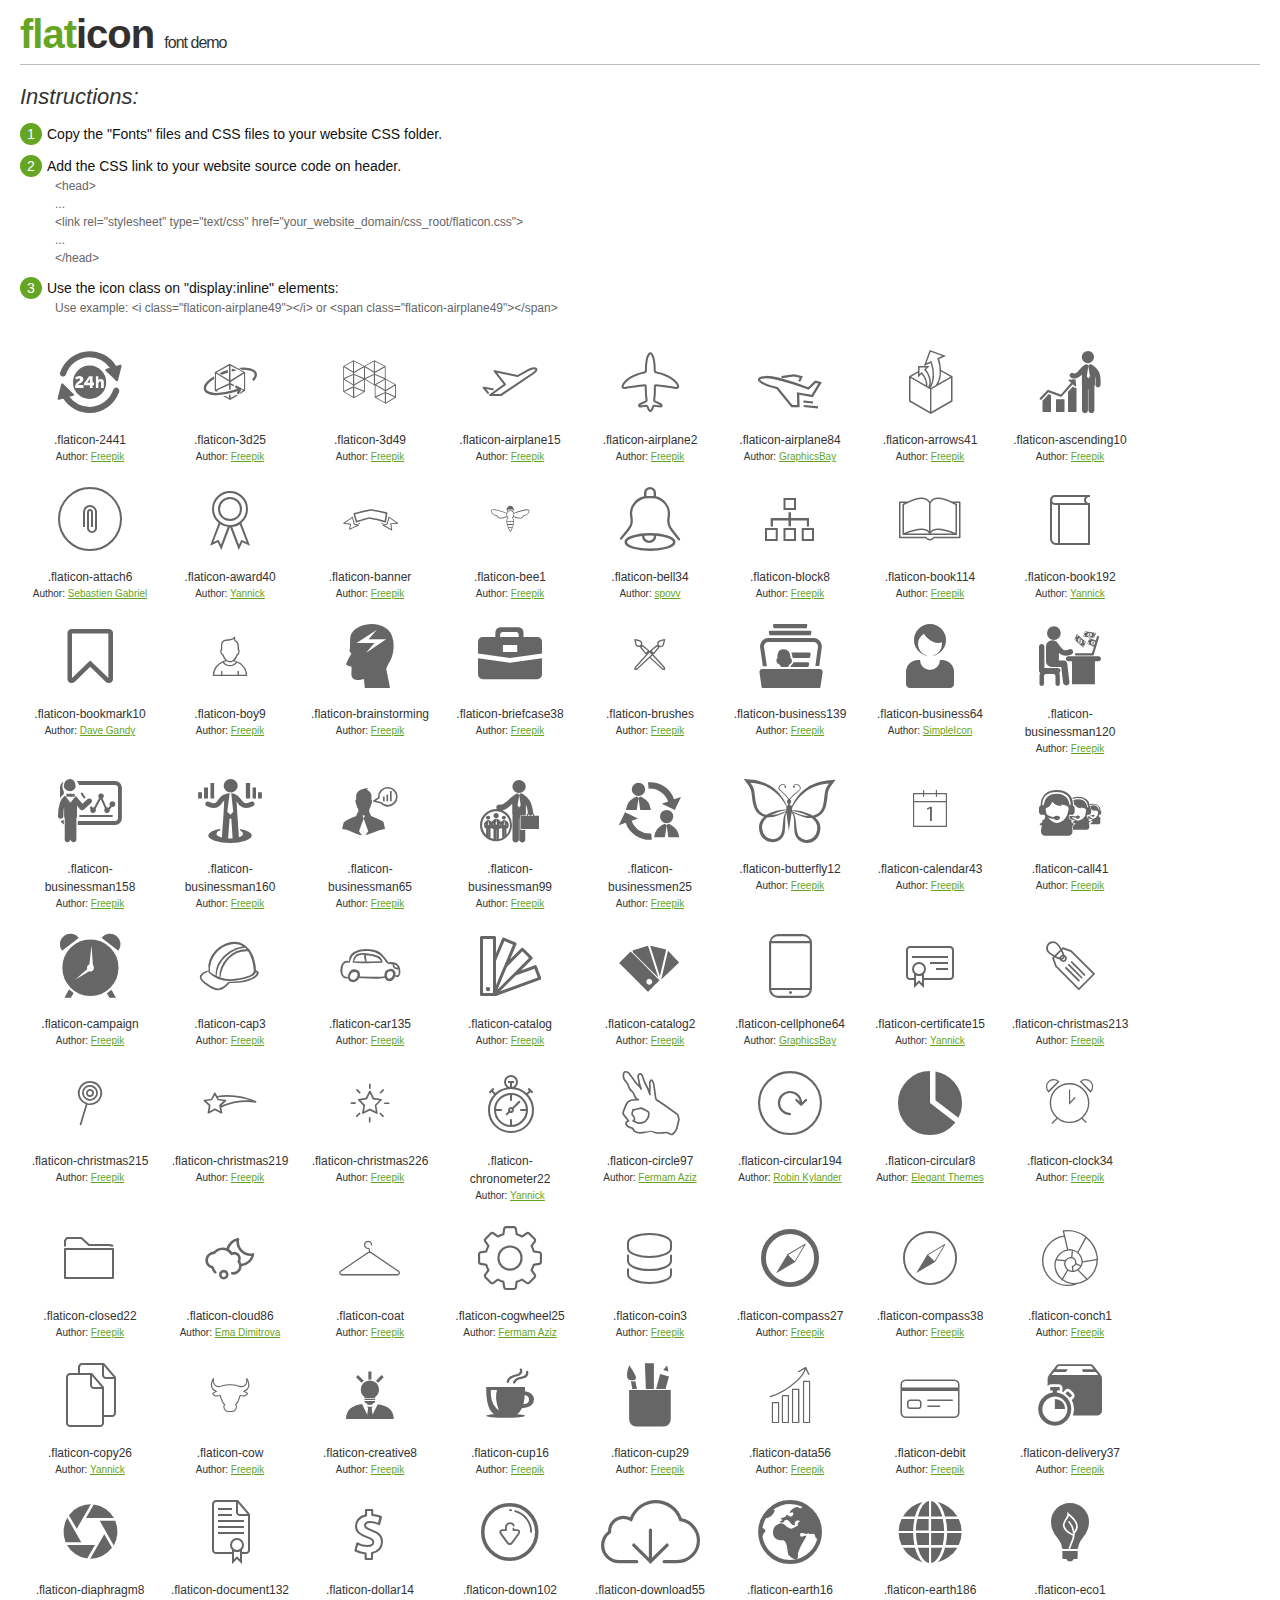
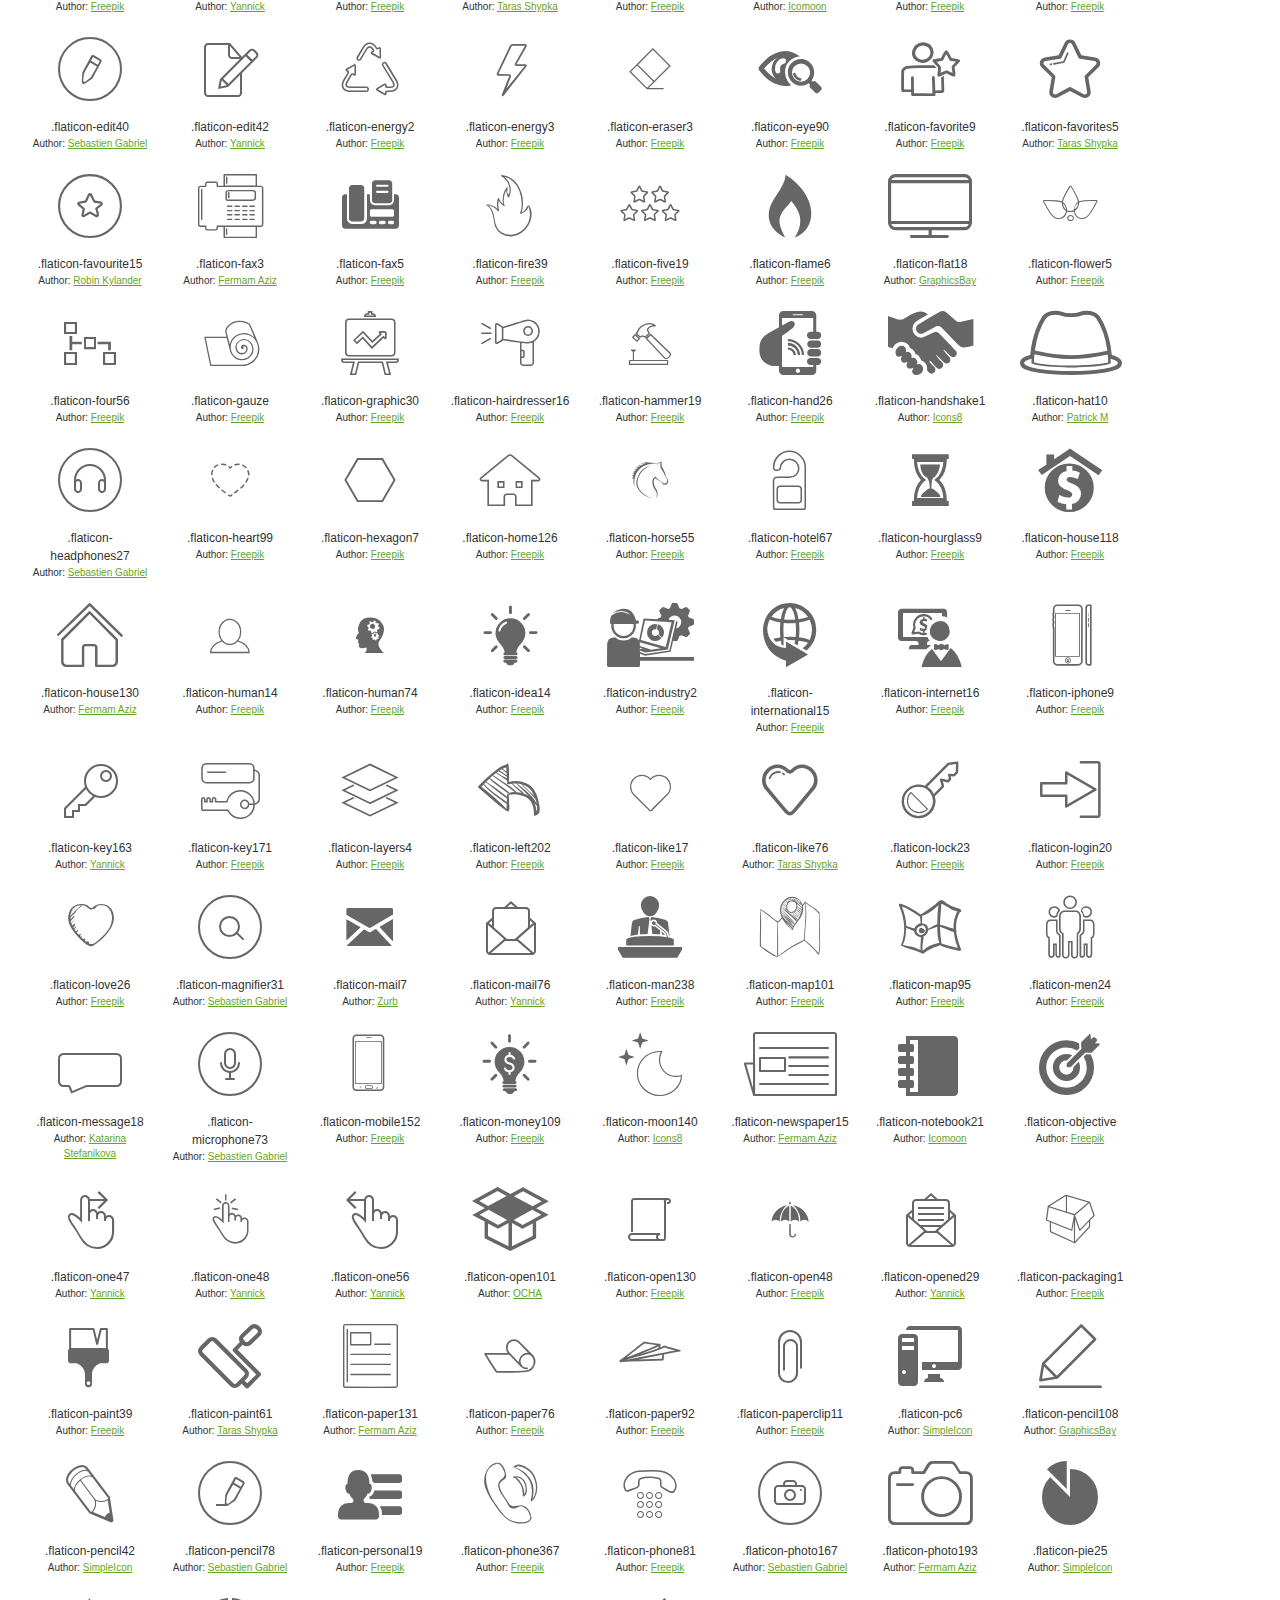
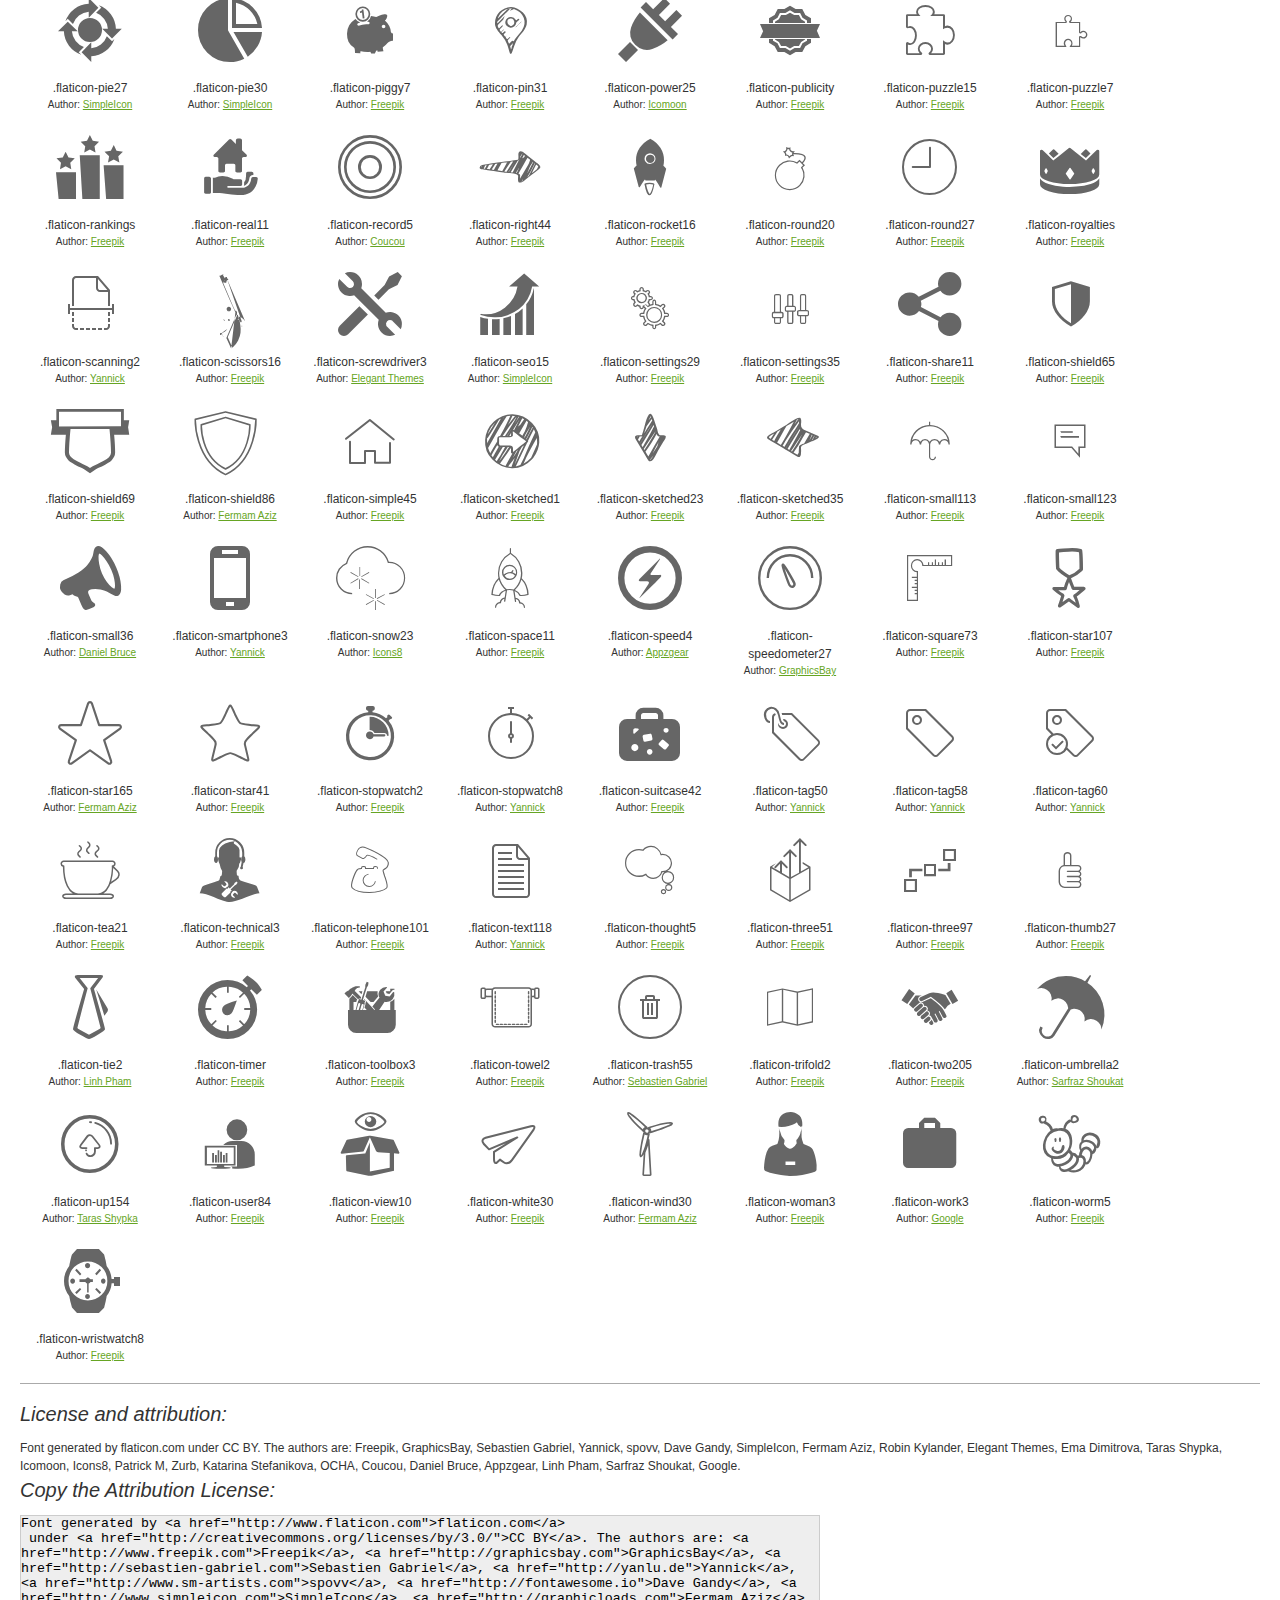
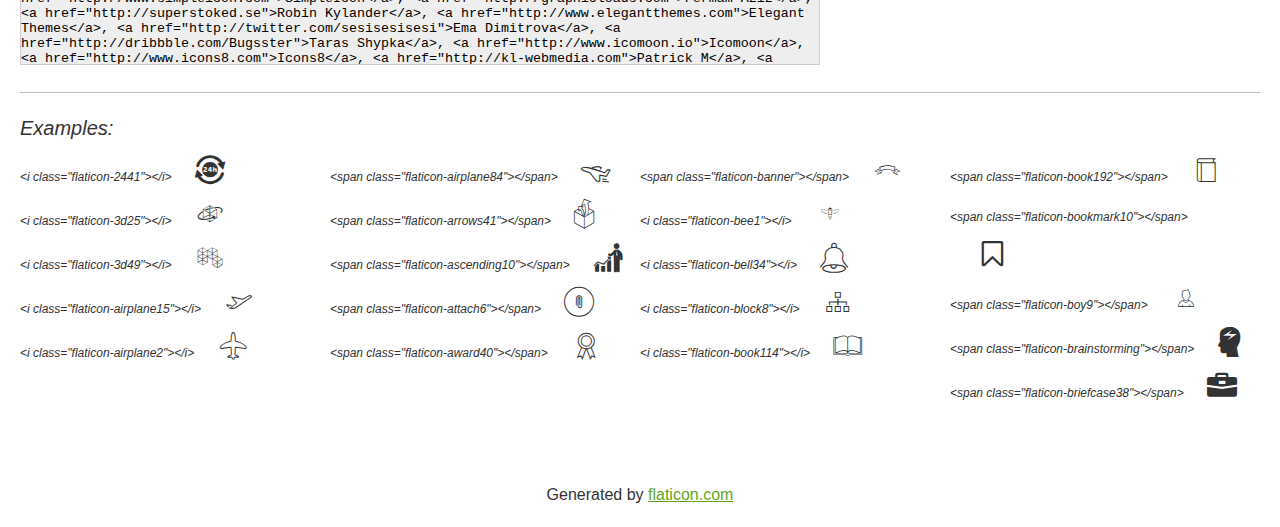
<file: PhotonG/fonts/flaticon.html>
<!DOCTYPE html>
<html>

<head>
    <title>Flaticon WebFont</title>
    <link rel="stylesheet" type="text/css" href="flaticon.css">
    <meta charset="UTF-8">
    <style>
    body {
        font-family: sans-serif;
        line-height: 1.5;
        font-size: 16px;
        padding: 20px;
        color:#333;
    }
    * {
        -moz-box-sizing: border-box;
        -webkit-box-sizing: border-box;
        box-sizing: border-box;
        margin: 0;
        padding: 0;
    }
    [class^="flaticon-"]:before, [class*=" flaticon-"]:before, [class^="flaticon-"]:after, [class*=" flaticon-"]:after {
        font-family: Flaticon;
        font-size: 30px;
        font-style: normal;
        margin-left: 20px;
        color: #333;
    }
    .image p {
		font-size: 12px;
		margin: 0px;
		clear: none;
		width: 300px;
		line-height: 40px;
	}
    .text {
        float: left;
        font-size:14px;
        margin-top: 15px;
    }
    .text ul {
        margin-left:0px;
        color:#111;
        margin-bottom:20px;
    }
    .text .ex {
        font-size:12px;
        color:#666;
        margin-left:35px;
        display:block;
    }
    .text ul li {
        margin-top:10px;
        list-style:none;
    }
    .num {
        background:#66A523;
        color:#fff;
        border-radius:20px;
        padding:1px;
        display:inline-block;
        width:22px;
        height:22px;
        text-align:center;
        margin-right: 5px;
    }
    .text ul strong {
        font-weight:normal;
        color:#000;
    }
    .image {
        width: 280px;
        float: left;
        margin-bottom: 15px;
        margin-right: 30px;
    }
    #glyphs {
        clear: both;
    }
    .image p:nth-child(even) i {
        clear: none;
    }
    .glyph {
        display: inline-block;
        width: 120px;
        margin: 10px;
        text-align: center;
        vertical-align: top;
        background: #FFF;
    }
    .glyph .glyph-icon {
        padding: 10px;
        display: block;
        font-family:"Flaticon";
        font-size: 64px;
        line-height: 1;
    }
    .glyph .glyph-icon:before {
        font-size: 64px;
        color: #666;
        margin-left: 0;
    }
    .class-name {
        font-size: 12px;
    }
    .author-name {
		font-size: 10px;
	}
	a{
		color: #66A523;
	}
    .instructions {
        font-style:italic;
        font-size:22px;
        margin-bottom:10px;
    }
    .iconsuse {
        font-size:22px;
        font-style:italic;
        padding-top:20px;
        margin-top:20px;
        border-top:1px solid #bbb;
    }
    .usetitle {
        margin-bottom: 10px;
        font-size: 20px;
        font-style: italic;
    }
    .class-name:last-child {
        font-size: 10px;
        color:#888;
    }
    .class-name:last-child a {
        font-size: 10px;
        color:#555;
    }
    .class-name:last-child a:hover {
        color:#66A523;
    }
    .glyph > input {
        display: block;
        width: 100px;
        margin: 5px auto;
        text-align: center;
        font-size: 12px;
        cursor: text;
    }
    .glyph > input.icon-input {
        font-family:"Flaticon";
        font-size: 16px;
        margin-bottom: 10px;
    }
    h1.logo {
        font-size: 40px;
        letter-spacing: -1px;
        margin-top: -16px;
        text-transform: lowercase;
        border-bottom:1px solid #bbb;
    }
    h1.logo strong {
        font-size: 16px;
        font-family:sans-serif;
        font-weight:normal;
        color:#333;
    }
    h1.logo a {
        color:#34302d;
        text-decoration: none;
    }
    h1.logo a span {
        color:#66A523;
    }
    #footer {
        padding-top:40px;
        clear:both;
        text-align:center;
    }
    #footer a {
        color:#66A523;
    }
    textarea {
		margin: 0px;
		width: 800px;
		height: 150px;
		border: 1px solid #CCC;
		resize: none;
		background: #EEE;
    }
    .author-link, .attrDiv a{
    	font-size: 12px;
    	color: #333;
    	text-decoration: none;
    }
    .external {
    	display: block;
    }
    .attrDiv {
		font-size: 12px;
	}
    .attribution {
        border-top: 1px solid #AAA;
        margin: 10px 0;
        padding-top: 15px;
    }
    </style>
</head>

<body>
    <header>
        <h1 class="logo">
            <a href="http://www.flaticon.com">
                <span>FLAT</span>ICON</a>
            <strong>Font Demo</strong>
        </h1>
    </header>

    <section class="demo">
        <div class="text">

            <div class="instructions">Instructions:</div>

            <ul>
                <li>
                    <p>
                        <span class="num">1</span>Copy the "Fonts" files and CSS files to your website CSS folder.
                </li>
                <li>
                    <p>
                        <span class="num">2</span>Add the CSS link to your website source code on header.
                        <br />
                        <span class="ex">&lt;head&gt;
                            <br/>...
                            <br/>&lt;link rel="stylesheet" type="text/css" href="your_website_domain/css_root/flaticon.css"&gt;
                            <br/>...
                            <br/>&lt;/head&gt;</span>
                </li>

                <li>
                    <p>
                        <span class="num">3</span>Use the icon class on "display:inline" elements:
                        <br />
                        <span class="ex">Use example: &lt;i class=&quot;flaticon-airplane49&quot;&gt;&lt;/i&gt; or &lt;span class=&quot;flaticon-airplane49&quot;&gt;&lt;/span&gt;</span>
                </li>
            </ul>
        </div>

    </section>

    <section id="glyphs"><div class="glyph">
		<div class="glyph-icon flaticon-2441"></div>
		<div class="class-name">.flaticon-2441</div><div class="author-name">Author: <a href="http://www.flaticon.com/free-icon/24-hours-symbol_45867">Freepik</a></div></div><div class="glyph">
		<div class="glyph-icon flaticon-3d25"></div>
		<div class="class-name">.flaticon-3d25</div><div class="author-name">Author: <a href="http://www.flaticon.com/free-icon/3d-printed-cube-with-circular-arrow-around_44221">Freepik</a></div></div><div class="glyph">
		<div class="glyph-icon flaticon-3d49"></div>
		<div class="class-name">.flaticon-3d49</div><div class="author-name">Author: <a href="http://www.flaticon.com/free-icon/3d-cubes_44253">Freepik</a></div></div><div class="glyph">
		<div class="glyph-icon flaticon-airplane15"></div>
		<div class="class-name">.flaticon-airplane15</div><div class="author-name">Author: <a href="http://www.flaticon.com/free-icon/airplane-in-flight-outline_18332">Freepik</a></div></div><div class="glyph">
		<div class="glyph-icon flaticon-airplane2"></div>
		<div class="class-name">.flaticon-airplane2</div><div class="author-name">Author: <a href="http://www.flaticon.com/free-icon/airplane-outlined-shape-pointing-up_12754">Freepik</a></div></div><div class="glyph">
		<div class="glyph-icon flaticon-airplane84"></div>
		<div class="class-name">.flaticon-airplane84</div><div class="author-name">Author: <a href="http://www.flaticon.com/free-icon/airplane-outline-pointing-left_53985">GraphicsBay</a></div></div><div class="glyph">
		<div class="glyph-icon flaticon-arrows41"></div>
		<div class="class-name">.flaticon-arrows41</div><div class="author-name">Author: <a href="http://www.flaticon.com/free-icon/arrows-couple-ascending-from-the-interior-of-an-open-cube-box-outline_21040">Freepik</a></div></div><div class="glyph">
		<div class="glyph-icon flaticon-ascending10"></div>
		<div class="class-name">.flaticon-ascending10</div><div class="author-name">Author: <a href="http://www.flaticon.com/free-icon/ascending-graphic-of-a-businessman_46872">Freepik</a></div></div><div class="glyph">
		<div class="glyph-icon flaticon-attach6"></div>
		<div class="class-name">.flaticon-attach6</div><div class="author-name">Author: <a href="http://www.flaticon.com/free-icon/attach-paperclip-symbol-in-circular-button_52975">Sebastien Gabriel</a></div></div><div class="glyph">
		<div class="glyph-icon flaticon-award40"></div>
		<div class="class-name">.flaticon-award40</div><div class="author-name">Author: <a href="http://www.flaticon.com/free-icon/award-badge-outlined-symbol-of-stroke-for-sports_55477">Yannick</a></div></div><div class="glyph">
		<div class="glyph-icon flaticon-banner"></div>
		<div class="class-name">.flaticon-banner</div><div class="author-name">Author: <a href="http://www.flaticon.com/free-icon/banner-outline_12698">Freepik</a></div></div><div class="glyph">
		<div class="glyph-icon flaticon-bee1"></div>
		<div class="class-name">.flaticon-bee1</div><div class="author-name">Author: <a href="http://www.flaticon.com/free-icon/bee-with-sting-outline_26139">Freepik</a></div></div><div class="glyph">
		<div class="glyph-icon flaticon-bell34"></div>
		<div class="class-name">.flaticon-bell34</div><div class="author-name">Author: <a href="http://www.flaticon.com/free-icon/bell-outline_51051">spovv</a></div></div><div class="glyph">
		<div class="glyph-icon flaticon-block8"></div>
		<div class="class-name">.flaticon-block8</div><div class="author-name">Author: <a href="http://www.flaticon.com/free-icon/block-scheme-of-four-squares-outlines_39903">Freepik</a></div></div><div class="glyph">
		<div class="glyph-icon flaticon-book114"></div>
		<div class="class-name">.flaticon-book114</div><div class="author-name">Author: <a href="http://www.flaticon.com/free-icon/book-opened-outline-from-top-view_30169">Freepik</a></div></div><div class="glyph">
		<div class="glyph-icon flaticon-book192"></div>
		<div class="class-name">.flaticon-book192</div><div class="author-name">Author: <a href="http://www.flaticon.com/free-icon/book-outline_56143">Yannick</a></div></div><div class="glyph">
		<div class="glyph-icon flaticon-bookmark10"></div>
		<div class="class-name">.flaticon-bookmark10</div><div class="author-name">Author: <a href="http://www.flaticon.com/free-icon/bookmark-white_25667">Dave Gandy</a></div></div><div class="glyph">
		<div class="glyph-icon flaticon-boy9"></div>
		<div class="class-name">.flaticon-boy9</div><div class="author-name">Author: <a href="http://www.flaticon.com/free-icon/boy-close-up-outline_23095">Freepik</a></div></div><div class="glyph">
		<div class="glyph-icon flaticon-brainstorming"></div>
		<div class="class-name">.flaticon-brainstorming</div><div class="author-name">Author: <a href="http://www.flaticon.com/free-icon/brainstorming_13668">Freepik</a></div></div><div class="glyph">
		<div class="glyph-icon flaticon-briefcase38"></div>
		<div class="class-name">.flaticon-briefcase38</div><div class="author-name">Author: <a href="http://www.flaticon.com/free-icon/briefcase_45883">Freepik</a></div></div><div class="glyph">
		<div class="glyph-icon flaticon-brushes"></div>
		<div class="class-name">.flaticon-brushes</div><div class="author-name">Author: <a href="http://www.flaticon.com/free-icon/brushes-outlines-cross_25862">Freepik</a></div></div><div class="glyph">
		<div class="glyph-icon flaticon-business139"></div>
		<div class="class-name">.flaticon-business139</div><div class="author-name">Author: <a href="http://www.flaticon.com/free-icon/business-cards-database_48031">Freepik</a></div></div><div class="glyph">
		<div class="glyph-icon flaticon-business64"></div>
		<div class="class-name">.flaticon-business64</div><div class="author-name">Author: <a href="http://www.flaticon.com/free-icon/business-woman_34353">SimpleIcon</a></div></div><div class="glyph">
		<div class="glyph-icon flaticon-businessman120"></div>
		<div class="class-name">.flaticon-businessman120</div><div class="author-name">Author: <a href="http://www.flaticon.com/free-icon/businessman-working-online-with-a-laptop_46960">Freepik</a></div></div><div class="glyph">
		<div class="glyph-icon flaticon-businessman158"></div>
		<div class="class-name">.flaticon-businessman158</div><div class="author-name">Author: <a href="http://www.flaticon.com/free-icon/businessman-with-statistics-on-whiteboard_47899">Freepik</a></div></div><div class="glyph">
		<div class="glyph-icon flaticon-businessman160"></div>
		<div class="class-name">.flaticon-businessman160</div><div class="author-name">Author: <a href="http://www.flaticon.com/free-icon/businessman-with-stats-graphics-of-bars_47905">Freepik</a></div></div><div class="glyph">
		<div class="glyph-icon flaticon-businessman65"></div>
		<div class="class-name">.flaticon-businessman65</div><div class="author-name">Author: <a href="http://www.flaticon.com/free-icon/businessman-talking-about-data-analysis_38923">Freepik</a></div></div><div class="glyph">
		<div class="glyph-icon flaticon-businessman99"></div>
		<div class="class-name">.flaticon-businessman99</div><div class="author-name">Author: <a href="http://www.flaticon.com/free-icon/businessman-clients-portfolio_46774">Freepik</a></div></div><div class="glyph">
		<div class="glyph-icon flaticon-businessmen25"></div>
		<div class="class-name">.flaticon-businessmen25</div><div class="author-name">Author: <a href="http://www.flaticon.com/free-icon/businessmen-exchange_47027">Freepik</a></div></div><div class="glyph">
		<div class="glyph-icon flaticon-butterfly12"></div>
		<div class="class-name">.flaticon-butterfly12</div><div class="author-name">Author: <a href="http://www.flaticon.com/free-icon/butterfly-shape-outline-top-view_42250">Freepik</a></div></div><div class="glyph">
		<div class="glyph-icon flaticon-calendar43"></div>
		<div class="class-name">.flaticon-calendar43</div><div class="author-name">Author: <a href="http://www.flaticon.com/free-icon/calendar-outline_19949">Freepik</a></div></div><div class="glyph">
		<div class="glyph-icon flaticon-call41"></div>
		<div class="class-name">.flaticon-call41</div><div class="author-name">Author: <a href="http://www.flaticon.com/free-icon/call-center-female-workers_52557">Freepik</a></div></div><div class="glyph">
		<div class="glyph-icon flaticon-campaign"></div>
		<div class="class-name">.flaticon-campaign</div><div class="author-name">Author: <a href="http://www.flaticon.com/free-icon/campaign-timing_13835">Freepik</a></div></div><div class="glyph">
		<div class="glyph-icon flaticon-cap3"></div>
		<div class="class-name">.flaticon-cap3</div><div class="author-name">Author: <a href="http://www.flaticon.com/free-icon/cap-outline-hand-drawn-construction-tool_58019">Freepik</a></div></div><div class="glyph">
		<div class="glyph-icon flaticon-car135"></div>
		<div class="class-name">.flaticon-car135</div><div class="author-name">Author: <a href="http://www.flaticon.com/free-icon/car-outlined-vehicle-side-view_58336">Freepik</a></div></div><div class="glyph">
		<div class="glyph-icon flaticon-catalog"></div>
		<div class="class-name">.flaticon-catalog</div><div class="author-name">Author: <a href="http://www.flaticon.com/free-icon/catalog-of-rectangular-pieces-outlines_29341">Freepik</a></div></div><div class="glyph">
		<div class="glyph-icon flaticon-catalog2"></div>
		<div class="class-name">.flaticon-catalog2</div><div class="author-name">Author: <a href="http://www.flaticon.com/free-icon/catalog-of-colors_29860">Freepik</a></div></div><div class="glyph">
		<div class="glyph-icon flaticon-cellphone64"></div>
		<div class="class-name">.flaticon-cellphone64</div><div class="author-name">Author: <a href="http://www.flaticon.com/free-icon/cellphone-rounded-outline_60430">GraphicsBay</a></div></div><div class="glyph">
		<div class="glyph-icon flaticon-certificate15"></div>
		<div class="class-name">.flaticon-certificate15</div><div class="author-name">Author: <a href="http://www.flaticon.com/free-icon/certificate-of-education-outlined-symbol_55572">Yannick</a></div></div><div class="glyph">
		<div class="glyph-icon flaticon-christmas213"></div>
		<div class="class-name">.flaticon-christmas213</div><div class="author-name">Author: <a href="http://www.flaticon.com/free-icon/christmas-present-label_61429">Freepik</a></div></div><div class="glyph">
		<div class="glyph-icon flaticon-christmas215"></div>
		<div class="class-name">.flaticon-christmas215</div><div class="author-name">Author: <a href="http://www.flaticon.com/free-icon/christmas-lollipop_61434">Freepik</a></div></div><div class="glyph">
		<div class="glyph-icon flaticon-christmas219"></div>
		<div class="class-name">.flaticon-christmas219</div><div class="author-name">Author: <a href="http://www.flaticon.com/free-icon/christmas-shooting-star_61448">Freepik</a></div></div><div class="glyph">
		<div class="glyph-icon flaticon-christmas226"></div>
		<div class="class-name">.flaticon-christmas226</div><div class="author-name">Author: <a href="http://www.flaticon.com/free-icon/christmas-star_61474">Freepik</a></div></div><div class="glyph">
		<div class="glyph-icon flaticon-chronometer22"></div>
		<div class="class-name">.flaticon-chronometer22</div><div class="author-name">Author: <a href="http://www.flaticon.com/free-icon/chronometer-outlined-tool-symbol-of-sports_55716">Yannick</a></div></div><div class="glyph">
		<div class="glyph-icon flaticon-circle97"></div>
		<div class="class-name">.flaticon-circle97</div><div class="author-name">Author: <a href="http://www.flaticon.com/free-icon/circle-of-fingers-outlined-hand-posture_57752">Fermam Aziz</a></div></div><div class="glyph">
		<div class="glyph-icon flaticon-circular194"></div>
		<div class="class-name">.flaticon-circular194</div><div class="author-name">Author: <a href="http://www.flaticon.com/free-icon/circular-arrow-in-a-circle-outline-thin-symbol_52024">Robin Kylander</a></div></div><div class="glyph">
		<div class="glyph-icon flaticon-circular8"></div>
		<div class="class-name">.flaticon-circular8</div><div class="author-name">Author: <a href="http://www.flaticon.com/free-icon/circular-piechart_8810">Elegant Themes</a></div></div><div class="glyph">
		<div class="glyph-icon flaticon-clock34"></div>
		<div class="class-name">.flaticon-clock34</div><div class="author-name">Author: <a href="http://www.flaticon.com/free-icon/clock-alarm-ios-7-interface-symbol_19851">Freepik</a></div></div><div class="glyph">
		<div class="glyph-icon flaticon-closed22"></div>
		<div class="class-name">.flaticon-closed22</div><div class="author-name">Author: <a href="http://www.flaticon.com/free-icon/closed-folder-outline_18193">Freepik</a></div></div><div class="glyph">
		<div class="glyph-icon flaticon-cloud86"></div>
		<div class="class-name">.flaticon-cloud86</div><div class="author-name">Author: <a href="http://www.flaticon.com/free-icon/cloud-and-crescent-moon-outline-with-small-snowball_22768">Ema Dimitrova</a></div></div><div class="glyph">
		<div class="glyph-icon flaticon-coat"></div>
		<div class="class-name">.flaticon-coat</div><div class="author-name">Author: <a href="http://www.flaticon.com/free-icon/coat-hanger-thin-outline_33763">Freepik</a></div></div><div class="glyph">
		<div class="glyph-icon flaticon-cogwheel25"></div>
		<div class="class-name">.flaticon-cogwheel25</div><div class="author-name">Author: <a href="http://www.flaticon.com/free-icon/cogwheel-outline_57818">Fermam Aziz</a></div></div><div class="glyph">
		<div class="glyph-icon flaticon-coin3"></div>
		<div class="class-name">.flaticon-coin3</div><div class="author-name">Author: <a href="http://www.flaticon.com/free-icon/coin-stack-outline_18372">Freepik</a></div></div><div class="glyph">
		<div class="glyph-icon flaticon-compass27"></div>
		<div class="class-name">.flaticon-compass27</div><div class="author-name">Author: <a href="http://www.flaticon.com/free-icon/compass-pointing-to-direction_18110">Freepik</a></div></div><div class="glyph">
		<div class="glyph-icon flaticon-compass38"></div>
		<div class="class-name">.flaticon-compass38</div><div class="author-name">Author: <a href="http://www.flaticon.com/free-icon/compass-pointing-to-direction_22582">Freepik</a></div></div><div class="glyph">
		<div class="glyph-icon flaticon-conch1"></div>
		<div class="class-name">.flaticon-conch1</div><div class="author-name">Author: <a href="http://www.flaticon.com/free-icon/conch-shell-outline_38146">Freepik</a></div></div><div class="glyph">
		<div class="glyph-icon flaticon-copy26"></div>
		<div class="class-name">.flaticon-copy26</div><div class="author-name">Author: <a href="http://www.flaticon.com/free-icon/copy-two-paper-sheets-stroke-symbol-of-interface_55930">Yannick</a></div></div><div class="glyph">
		<div class="glyph-icon flaticon-cow"></div>
		<div class="class-name">.flaticon-cow</div><div class="author-name">Author: <a href="http://www.flaticon.com/free-icon/cow-head-outline_26121">Freepik</a></div></div><div class="glyph">
		<div class="glyph-icon flaticon-creative8"></div>
		<div class="class-name">.flaticon-creative8</div><div class="author-name">Author: <a href="http://www.flaticon.com/free-icon/creative-man-with-lightbulb-head_33212">Freepik</a></div></div><div class="glyph">
		<div class="glyph-icon flaticon-cup16"></div>
		<div class="class-name">.flaticon-cup16</div><div class="author-name">Author: <a href="http://www.flaticon.com/free-icon/cup-for-drink-with-something-hot-inside_15234">Freepik</a></div></div><div class="glyph">
		<div class="glyph-icon flaticon-cup29"></div>
		<div class="class-name">.flaticon-cup29</div><div class="author-name">Author: <a href="http://www.flaticon.com/free-icon/cup-with-brush-ruler-and-pencil_29665">Freepik</a></div></div><div class="glyph">
		<div class="glyph-icon flaticon-data56"></div>
		<div class="class-name">.flaticon-data56</div><div class="author-name">Author: <a href="http://www.flaticon.com/free-icon/data-analytics-upgoing-bars-chart_38795">Freepik</a></div></div><div class="glyph">
		<div class="glyph-icon flaticon-debit"></div>
		<div class="class-name">.flaticon-debit</div><div class="author-name">Author: <a href="http://www.flaticon.com/free-icon/debit-card_60378">Freepik</a></div></div><div class="glyph">
		<div class="glyph-icon flaticon-delivery37"></div>
		<div class="class-name">.flaticon-delivery37</div><div class="author-name">Author: <a href="http://www.flaticon.com/free-icon/delivery-box-and-timer_46055">Freepik</a></div></div><div class="glyph">
		<div class="glyph-icon flaticon-diaphragm8"></div>
		<div class="class-name">.flaticon-diaphragm8</div><div class="author-name">Author: <a href="http://www.flaticon.com/free-icon/diaphragm_44306">Freepik</a></div></div><div class="glyph">
		<div class="glyph-icon flaticon-document132"></div>
		<div class="class-name">.flaticon-document132</div><div class="author-name">Author: <a href="http://www.flaticon.com/free-icon/document-outlined-symbol-of-stroke_55478">Yannick</a></div></div><div class="glyph">
		<div class="glyph-icon flaticon-dollar14"></div>
		<div class="class-name">.flaticon-dollar14</div><div class="author-name">Author: <a href="http://www.flaticon.com/free-icon/dollar-symbol-outline_16635">Freepik</a></div></div><div class="glyph">
		<div class="glyph-icon flaticon-down102"></div>
		<div class="class-name">.flaticon-down102</div><div class="author-name">Author: <a href="http://www.flaticon.com/free-icon/down-arrow-circular-outlined-button_60294">Taras Shypka</a></div></div><div class="glyph">
		<div class="glyph-icon flaticon-download55"></div>
		<div class="class-name">.flaticon-download55</div><div class="author-name">Author: <a href="http://www.flaticon.com/free-icon/download-arrow-down-from-the-cloud_21505">Freepik</a></div></div><div class="glyph">
		<div class="glyph-icon flaticon-earth16"></div>
		<div class="class-name">.flaticon-earth16</div><div class="author-name">Author: <a href="http://www.flaticon.com/free-icon/earth_24390">Icomoon</a></div></div><div class="glyph">
		<div class="glyph-icon flaticon-earth186"></div>
		<div class="class-name">.flaticon-earth186</div><div class="author-name">Author: <a href="http://www.flaticon.com/free-icon/earth-globe-symbol-of-grid_48586">Freepik</a></div></div><div class="glyph">
		<div class="glyph-icon flaticon-eco1"></div>
		<div class="class-name">.flaticon-eco1</div><div class="author-name">Author: <a href="http://www.flaticon.com/free-icon/eco-energy-ios-7-interface-symbol_17798">Freepik</a></div></div><div class="glyph">
		<div class="glyph-icon flaticon-edit40"></div>
		<div class="class-name">.flaticon-edit40</div><div class="author-name">Author: <a href="http://www.flaticon.com/free-icon/edit-pencil-outline-in-circular-button_52951">Sebastien Gabriel</a></div></div><div class="glyph">
		<div class="glyph-icon flaticon-edit42"></div>
		<div class="class-name">.flaticon-edit42</div><div class="author-name">Author: <a href="http://www.flaticon.com/free-icon/edit-a-document-interface-symbol-of-stroke_55859">Yannick</a></div></div><div class="glyph">
		<div class="glyph-icon flaticon-energy2"></div>
		<div class="class-name">.flaticon-energy2</div><div class="author-name">Author: <a href="http://www.flaticon.com/free-icon/energy-recycle_12920">Freepik</a></div></div><div class="glyph">
		<div class="glyph-icon flaticon-energy3"></div>
		<div class="class-name">.flaticon-energy3</div><div class="author-name">Author: <a href="http://www.flaticon.com/free-icon/energy-outlined-bolt-shape_12968">Freepik</a></div></div><div class="glyph">
		<div class="glyph-icon flaticon-eraser3"></div>
		<div class="class-name">.flaticon-eraser3</div><div class="author-name">Author: <a href="http://www.flaticon.com/free-icon/eraser-outline_20052">Freepik</a></div></div><div class="glyph">
		<div class="glyph-icon flaticon-eye90"></div>
		<div class="class-name">.flaticon-eye90</div><div class="author-name">Author: <a href="http://www.flaticon.com/free-icon/eye-scanner-medical-symbol_45841">Freepik</a></div></div><div class="glyph">
		<div class="glyph-icon flaticon-favorite9"></div>
		<div class="class-name">.flaticon-favorite9</div><div class="author-name">Author: <a href="http://www.flaticon.com/free-icon/favorite-user-hand-drawn-interface-symbol_35609">Freepik</a></div></div><div class="glyph">
		<div class="glyph-icon flaticon-favorites5"></div>
		<div class="class-name">.flaticon-favorites5</div><div class="author-name">Author: <a href="http://www.flaticon.com/free-icon/favorites-star-outline_60260">Taras Shypka</a></div></div><div class="glyph">
		<div class="glyph-icon flaticon-favourite15"></div>
		<div class="class-name">.flaticon-favourite15</div><div class="author-name">Author: <a href="http://www.flaticon.com/free-icon/favourite-circular-button_52158">Robin Kylander</a></div></div><div class="glyph">
		<div class="glyph-icon flaticon-fax3"></div>
		<div class="class-name">.flaticon-fax3</div><div class="author-name">Author: <a href="http://www.flaticon.com/free-icon/fax-communication-machine-outline_57871">Fermam Aziz</a></div></div><div class="glyph">
		<div class="glyph-icon flaticon-fax5"></div>
		<div class="class-name">.flaticon-fax5</div><div class="author-name">Author: <a href="http://www.flaticon.com/free-icon/fax-phone_60863">Freepik</a></div></div><div class="glyph">
		<div class="glyph-icon flaticon-fire39"></div>
		<div class="class-name">.flaticon-fire39</div><div class="author-name">Author: <a href="http://www.flaticon.com/free-icon/fire-outline_60099">Freepik</a></div></div><div class="glyph">
		<div class="glyph-icon flaticon-five19"></div>
		<div class="class-name">.flaticon-five19</div><div class="author-name">Author: <a href="http://www.flaticon.com/free-icon/five-stars-outlines_60450">Freepik</a></div></div><div class="glyph">
		<div class="glyph-icon flaticon-flame6"></div>
		<div class="class-name">.flaticon-flame6</div><div class="author-name">Author: <a href="http://www.flaticon.com/free-icon/flame_50758">Freepik</a></div></div><div class="glyph">
		<div class="glyph-icon flaticon-flat18"></div>
		<div class="class-name">.flaticon-flat18</div><div class="author-name">Author: <a href="http://www.flaticon.com/free-icon/flat-monitor-screen-outline_60399">GraphicsBay</a></div></div><div class="glyph">
		<div class="glyph-icon flaticon-flower5"></div>
		<div class="class-name">.flaticon-flower5</div><div class="author-name">Author: <a href="http://www.flaticon.com/free-icon/flower-shape-outline_12919">Freepik</a></div></div><div class="glyph">
		<div class="glyph-icon flaticon-four56"></div>
		<div class="class-name">.flaticon-four56</div><div class="author-name">Author: <a href="http://www.flaticon.com/free-icon/four-squares-outlines-graphic-for-business_40454">Freepik</a></div></div><div class="glyph">
		<div class="glyph-icon flaticon-gauze"></div>
		<div class="class-name">.flaticon-gauze</div><div class="author-name">Author: <a href="http://www.flaticon.com/free-icon/gauze-bandage-roll-outline_33311">Freepik</a></div></div><div class="glyph">
		<div class="glyph-icon flaticon-graphic30"></div>
		<div class="class-name">.flaticon-graphic30</div><div class="author-name">Author: <a href="http://www.flaticon.com/free-icon/graphic-on-whiteboard_51561">Freepik</a></div></div><div class="glyph">
		<div class="glyph-icon flaticon-hairdresser16"></div>
		<div class="class-name">.flaticon-hairdresser16</div><div class="author-name">Author: <a href="http://www.flaticon.com/free-icon/hair-dryer_60391">Freepik</a></div></div><div class="glyph">
		<div class="glyph-icon flaticon-hammer19"></div>
		<div class="class-name">.flaticon-hammer19</div><div class="author-name">Author: <a href="http://www.flaticon.com/free-icon/hammer-and-nail-on-wood-outline_25801">Freepik</a></div></div><div class="glyph">
		<div class="glyph-icon flaticon-hand26"></div>
		<div class="class-name">.flaticon-hand26</div><div class="author-name">Author: <a href="http://www.flaticon.com/free-icon/hand-with-a-phone-with-rss-feed-symbol-on-screen_21517">Freepik</a></div></div><div class="glyph">
		<div class="glyph-icon flaticon-handshake1"></div>
		<div class="class-name">.flaticon-handshake1</div><div class="author-name">Author: <a href="http://www.flaticon.com/free-icon/handshake_48463">Icons8</a></div></div><div class="glyph">
		<div class="glyph-icon flaticon-hat10"></div>
		<div class="class-name">.flaticon-hat10</div><div class="author-name">Author: <a href="http://www.flaticon.com/free-icon/hat-outline-for-males_52812">Patrick M</a></div></div><div class="glyph">
		<div class="glyph-icon flaticon-headphones27"></div>
		<div class="class-name">.flaticon-headphones27</div><div class="author-name">Author: <a href="http://www.flaticon.com/free-icon/headphones-outline-in-circular-button_52715">Sebastien Gabriel</a></div></div><div class="glyph">
		<div class="glyph-icon flaticon-heart99"></div>
		<div class="class-name">.flaticon-heart99</div><div class="author-name">Author: <a href="http://www.flaticon.com/free-icon/heart-of-broken-line_30724">Freepik</a></div></div><div class="glyph">
		<div class="glyph-icon flaticon-hexagon7"></div>
		<div class="class-name">.flaticon-hexagon7</div><div class="author-name">Author: <a href="http://www.flaticon.com/free-icon/hexagon-geometrical-shape-outline_32425">Freepik</a></div></div><div class="glyph">
		<div class="glyph-icon flaticon-home126"></div>
		<div class="class-name">.flaticon-home126</div><div class="author-name">Author: <a href="http://www.flaticon.com/free-icon/home-building-outline-symbol_51679">Freepik</a></div></div><div class="glyph">
		<div class="glyph-icon flaticon-horse55"></div>
		<div class="class-name">.flaticon-horse55</div><div class="author-name">Author: <a href="http://www.flaticon.com/free-icon/horse-head-lines_33093">Freepik</a></div></div><div class="glyph">
		<div class="glyph-icon flaticon-hotel67"></div>
		<div class="class-name">.flaticon-hotel67</div><div class="author-name">Author: <a href="http://www.flaticon.com/free-icon/hotel-doors-hanger-outline_60383">Freepik</a></div></div><div class="glyph">
		<div class="glyph-icon flaticon-hourglass9"></div>
		<div class="class-name">.flaticon-hourglass9</div><div class="author-name">Author: <a href="http://www.flaticon.com/free-icon/hourglass_31061">Freepik</a></div></div><div class="glyph">
		<div class="glyph-icon flaticon-house118"></div>
		<div class="class-name">.flaticon-house118</div><div class="author-name">Author: <a href="http://www.flaticon.com/free-icon/house-with-dollar-sign-for-real-estate-business_49250">Freepik</a></div></div><div class="glyph">
		<div class="glyph-icon flaticon-house130"></div>
		<div class="class-name">.flaticon-house130</div><div class="author-name">Author: <a href="http://www.flaticon.com/free-icon/house-outline_57715">Fermam Aziz</a></div></div><div class="glyph">
		<div class="glyph-icon flaticon-human14"></div>
		<div class="class-name">.flaticon-human14</div><div class="author-name">Author: <a href="http://www.flaticon.com/free-icon/human-upper-body-outline_20116">Freepik</a></div></div><div class="glyph">
		<div class="glyph-icon flaticon-human74"></div>
		<div class="class-name">.flaticon-human74</div><div class="author-name">Author: <a href="http://www.flaticon.com/free-icon/human-head-silhouette-with-cogwheels_31441">Freepik</a></div></div><div class="glyph">
		<div class="glyph-icon flaticon-idea14"></div>
		<div class="class-name">.flaticon-idea14</div><div class="author-name">Author: <a href="http://www.flaticon.com/free-icon/idea-and-creativity-symbol-of-a-lightbulb_46754">Freepik</a></div></div><div class="glyph">
		<div class="glyph-icon flaticon-industry2"></div>
		<div class="class-name">.flaticon-industry2</div><div class="author-name">Author: <a href="http://www.flaticon.com/free-icon/industry-worker-with-cap-protection-and-a-laptop_48663">Freepik</a></div></div><div class="glyph">
		<div class="glyph-icon flaticon-international15"></div>
		<div class="class-name">.flaticon-international15</div><div class="author-name">Author: <a href="http://www.flaticon.com/free-icon/international-delivery-business-symbol-of-world-grid-with-an-arrow-around_46035">Freepik</a></div></div><div class="glyph">
		<div class="glyph-icon flaticon-internet16"></div>
		<div class="class-name">.flaticon-internet16</div><div class="author-name">Author: <a href="http://www.flaticon.com/free-icon/internet-business_46088">Freepik</a></div></div><div class="glyph">
		<div class="glyph-icon flaticon-iphone9"></div>
		<div class="class-name">.flaticon-iphone9</div><div class="author-name">Author: <a href="http://www.flaticon.com/free-icon/iphone-5c-from-frontal-and-side-views_35408">Freepik</a></div></div><div class="glyph">
		<div class="glyph-icon flaticon-key163"></div>
		<div class="class-name">.flaticon-key163</div><div class="author-name">Author: <a href="http://www.flaticon.com/free-icon/key-outlined-tool-symbol_56312">Yannick</a></div></div><div class="glyph">
		<div class="glyph-icon flaticon-key171"></div>
		<div class="class-name">.flaticon-key171</div><div class="author-name">Author: <a href="http://www.flaticon.com/free-icon/key-with-label-outline_60446">Freepik</a></div></div><div class="glyph">
		<div class="glyph-icon flaticon-layers4"></div>
		<div class="class-name">.flaticon-layers4</div><div class="author-name">Author: <a href="http://www.flaticon.com/free-icon/layers-outline-ios-7-interface-symbol_22137">Freepik</a></div></div><div class="glyph">
		<div class="glyph-icon flaticon-left202"></div>
		<div class="class-name">.flaticon-left202</div><div class="author-name">Author: <a href="http://www.flaticon.com/free-icon/left-arrow-sketch_59596">Freepik</a></div></div><div class="glyph">
		<div class="glyph-icon flaticon-like17"></div>
		<div class="class-name">.flaticon-like17</div><div class="author-name">Author: <a href="http://www.flaticon.com/free-icon/like-heart-symbol-of-ios-7-interface_20119">Freepik</a></div></div><div class="glyph">
		<div class="glyph-icon flaticon-like76"></div>
		<div class="class-name">.flaticon-like76</div><div class="author-name">Author: <a href="http://www.flaticon.com/free-icon/like-heart-social-outline_60336">Taras Shypka</a></div></div><div class="glyph">
		<div class="glyph-icon flaticon-lock23"></div>
		<div class="class-name">.flaticon-lock23</div><div class="author-name">Author: <a href="http://www.flaticon.com/free-icon/lock-key-outline_22165">Freepik</a></div></div><div class="glyph">
		<div class="glyph-icon flaticon-login20"></div>
		<div class="class-name">.flaticon-login20</div><div class="author-name">Author: <a href="http://www.flaticon.com/free-icon/login-arrow-outlined-interface-button_60679">Freepik</a></div></div><div class="glyph">
		<div class="glyph-icon flaticon-love26"></div>
		<div class="class-name">.flaticon-love26</div><div class="author-name">Author: <a href="http://www.flaticon.com/free-icon/love-or-like-heart-sketched-outlined-symbol_37141">Freepik</a></div></div><div class="glyph">
		<div class="glyph-icon flaticon-magnifier31"></div>
		<div class="class-name">.flaticon-magnifier31</div><div class="author-name">Author: <a href="http://www.flaticon.com/free-icon/magnifier-search-interface-circular-button_52929">Sebastien Gabriel</a></div></div><div class="glyph">
		<div class="glyph-icon flaticon-mail7"></div>
		<div class="class-name">.flaticon-mail7</div><div class="author-name">Author: <a href="http://www.flaticon.com/free-icon/mail_9292">Zurb</a></div></div><div class="glyph">
		<div class="glyph-icon flaticon-mail76"></div>
		<div class="class-name">.flaticon-mail76</div><div class="author-name">Author: <a href="http://www.flaticon.com/free-icon/mail-envelope-opened-outlined-interface-symbol_56240">Yannick</a></div></div><div class="glyph">
		<div class="glyph-icon flaticon-man238"></div>
		<div class="class-name">.flaticon-man238</div><div class="author-name">Author: <a href="http://www.flaticon.com/free-icon/man-talking-by-mic-on-a-presentation_46131">Freepik</a></div></div><div class="glyph">
		<div class="glyph-icon flaticon-map101"></div>
		<div class="class-name">.flaticon-map101</div><div class="author-name">Author: <a href="http://www.flaticon.com/free-icon/map-sketch-with-a-placeholder_59789">Freepik</a></div></div><div class="glyph">
		<div class="glyph-icon flaticon-map95"></div>
		<div class="class-name">.flaticon-map95</div><div class="author-name">Author: <a href="http://www.flaticon.com/free-icon/map-hand-drawn-folded-paper-outlined-tool_58289">Freepik</a></div></div><div class="glyph">
		<div class="glyph-icon flaticon-men24"></div>
		<div class="class-name">.flaticon-men24</div><div class="author-name">Author: <a href="http://www.flaticon.com/free-icon/men-group-outline_51415">Freepik</a></div></div><div class="glyph">
		<div class="glyph-icon flaticon-message18"></div>
		<div class="class-name">.flaticon-message18</div><div class="author-name">Author: <a href="http://www.flaticon.com/free-icon/message-speech-bubble-outline-of-rectangular-shape_59513">Katarina Stefanikova</a></div></div><div class="glyph">
		<div class="glyph-icon flaticon-microphone73"></div>
		<div class="class-name">.flaticon-microphone73</div><div class="author-name">Author: <a href="http://www.flaticon.com/free-icon/microphone-outlined-circular-button_52882">Sebastien Gabriel</a></div></div><div class="glyph">
		<div class="glyph-icon flaticon-mobile152"></div>
		<div class="class-name">.flaticon-mobile152</div><div class="author-name">Author: <a href="http://www.flaticon.com/free-icon/mobile-phone-variant_35410">Freepik</a></div></div><div class="glyph">
		<div class="glyph-icon flaticon-money109"></div>
		<div class="class-name">.flaticon-money109</div><div class="author-name">Author: <a href="http://www.flaticon.com/free-icon/money-idea-symbol-of-a-lightbulb-on_46879">Freepik</a></div></div><div class="glyph">
		<div class="glyph-icon flaticon-moon140"></div>
		<div class="class-name">.flaticon-moon140</div><div class="author-name">Author: <a href="http://www.flaticon.com/free-icon/moon-phase-weather-symbol-with-stars_48151">Icons8</a></div></div><div class="glyph">
		<div class="glyph-icon flaticon-newspaper15"></div>
		<div class="class-name">.flaticon-newspaper15</div><div class="author-name">Author: <a href="http://www.flaticon.com/free-icon/newspaper_57810">Fermam Aziz</a></div></div><div class="glyph">
		<div class="glyph-icon flaticon-notebook21"></div>
		<div class="class-name">.flaticon-notebook21</div><div class="author-name">Author: <a href="http://www.flaticon.com/free-icon/notebook-in-black-with-rings_24371">Icomoon</a></div></div><div class="glyph">
		<div class="glyph-icon flaticon-objective"></div>
		<div class="class-name">.flaticon-objective</div><div class="author-name">Author: <a href="http://www.flaticon.com/free-icon/target_60481">Freepik</a></div></div><div class="glyph">
		<div class="glyph-icon flaticon-one47"></div>
		<div class="class-name">.flaticon-one47</div><div class="author-name">Author: <a href="http://www.flaticon.com/free-icon/one-finger-swipe-right-gesture-of-hand-stroke-symbol_56034">Yannick</a></div></div><div class="glyph">
		<div class="glyph-icon flaticon-one48"></div>
		<div class="class-name">.flaticon-one48</div><div class="author-name">Author: <a href="http://www.flaticon.com/free-icon/one-finger-tap-gesture-of-outlined-hand-symbol_56080">Yannick</a></div></div><div class="glyph">
		<div class="glyph-icon flaticon-one56"></div>
		<div class="class-name">.flaticon-one56</div><div class="author-name">Author: <a href="http://www.flaticon.com/free-icon/one-finger-swipe-left-gesture-outlined-hand-symbol_56261">Yannick</a></div></div><div class="glyph">
		<div class="glyph-icon flaticon-open101"></div>
		<div class="class-name">.flaticon-open101</div><div class="author-name">Author: <a href="http://www.flaticon.com/free-icon/open-box_27643">OCHA</a></div></div><div class="glyph">
		<div class="glyph-icon flaticon-open130"></div>
		<div class="class-name">.flaticon-open130</div><div class="author-name">Author: <a href="http://www.flaticon.com/free-icon/open-scroll-outline_32571">Freepik</a></div></div><div class="glyph">
		<div class="glyph-icon flaticon-open48"></div>
		<div class="class-name">.flaticon-open48</div><div class="author-name">Author: <a href="http://www.flaticon.com/free-icon/open-umbrella-outline_17712">Freepik</a></div></div><div class="glyph">
		<div class="glyph-icon flaticon-opened29"></div>
		<div class="class-name">.flaticon-opened29</div><div class="author-name">Author: <a href="http://www.flaticon.com/free-icon/opened-email-outlined-interface-symbol_56230">Yannick</a></div></div><div class="glyph">
		<div class="glyph-icon flaticon-packaging1"></div>
		<div class="class-name">.flaticon-packaging1</div><div class="author-name">Author: <a href="http://www.flaticon.com/free-icon/packaging-box-opened-outline_34581">Freepik</a></div></div><div class="glyph">
		<div class="glyph-icon flaticon-paint39"></div>
		<div class="class-name">.flaticon-paint39</div><div class="author-name">Author: <a href="http://www.flaticon.com/free-icon/paint-brush-wide-outline_27342">Freepik</a></div></div><div class="glyph">
		<div class="glyph-icon flaticon-paint61"></div>
		<div class="class-name">.flaticon-paint61</div><div class="author-name">Author: <a href="http://www.flaticon.com/free-icon/paint-roller-outlined-tool_56713">Taras Shypka</a></div></div><div class="glyph">
		<div class="glyph-icon flaticon-paper131"></div>
		<div class="class-name">.flaticon-paper131</div><div class="author-name">Author: <a href="http://www.flaticon.com/free-icon/paper-sheet-outline-with-text-lines_57932">Fermam Aziz</a></div></div><div class="glyph">
		<div class="glyph-icon flaticon-paper76"></div>
		<div class="class-name">.flaticon-paper76</div><div class="author-name">Author: <a href="http://www.flaticon.com/free-icon/paper-roll-outline-variant_31933">Freepik</a></div></div><div class="glyph">
		<div class="glyph-icon flaticon-paper92"></div>
		<div class="class-name">.flaticon-paper92</div><div class="author-name">Author: <a href="http://www.flaticon.com/free-icon/paper-plane-hand-drawn-outline_35673">Freepik</a></div></div><div class="glyph">
		<div class="glyph-icon flaticon-paperclip11"></div>
		<div class="class-name">.flaticon-paperclip11</div><div class="author-name">Author: <a href="http://www.flaticon.com/free-icon/paperclip-of-huge-size-outline_32256">Freepik</a></div></div><div class="glyph">
		<div class="glyph-icon flaticon-pc6"></div>
		<div class="class-name">.flaticon-pc6</div><div class="author-name">Author: <a href="http://www.flaticon.com/free-icon/pc-computer-with-monitor_34100">SimpleIcon</a></div></div><div class="glyph">
		<div class="glyph-icon flaticon-pencil108"></div>
		<div class="class-name">.flaticon-pencil108</div><div class="author-name">Author: <a href="http://www.flaticon.com/free-icon/pencil-or-crayon-outline_60417">GraphicsBay</a></div></div><div class="glyph">
		<div class="glyph-icon flaticon-pencil42"></div>
		<div class="class-name">.flaticon-pencil42</div><div class="author-name">Author: <a href="http://www.flaticon.com/free-icon/pencil-of-gross-size-outline_33996">SimpleIcon</a></div></div><div class="glyph">
		<div class="glyph-icon flaticon-pencil78"></div>
		<div class="class-name">.flaticon-pencil78</div><div class="author-name">Author: <a href="http://www.flaticon.com/free-icon/pencil-outline-in-circular-button_52793">Sebastien Gabriel</a></div></div><div class="glyph">
		<div class="glyph-icon flaticon-personal19"></div>
		<div class="class-name">.flaticon-personal19</div><div class="author-name">Author: <a href="http://www.flaticon.com/free-icon/personal-id-card-of-a-man_47848">Freepik</a></div></div><div class="glyph">
		<div class="glyph-icon flaticon-phone367"></div>
		<div class="class-name">.flaticon-phone367</div><div class="author-name">Author: <a href="http://www.flaticon.com/free-icon/phone-auricular-hand-drawn-outline_59635">Freepik</a></div></div><div class="glyph">
		<div class="glyph-icon flaticon-phone81"></div>
		<div class="class-name">.flaticon-phone81</div><div class="author-name">Author: <a href="http://www.flaticon.com/free-icon/phone-auricular-and-buttons_35411">Freepik</a></div></div><div class="glyph">
		<div class="glyph-icon flaticon-photo167"></div>
		<div class="class-name">.flaticon-photo167</div><div class="author-name">Author: <a href="http://www.flaticon.com/free-icon/photo-camera-in-circular-outlined-interface-button_53010">Sebastien Gabriel</a></div></div><div class="glyph">
		<div class="glyph-icon flaticon-photo193"></div>
		<div class="class-name">.flaticon-photo193</div><div class="author-name">Author: <a href="http://www.flaticon.com/free-icon/photo-camera-outline_57781">Fermam Aziz</a></div></div><div class="glyph">
		<div class="glyph-icon flaticon-pie25"></div>
		<div class="class-name">.flaticon-pie25</div><div class="author-name">Author: <a href="http://www.flaticon.com/free-icon/pie-chart_33560">SimpleIcon</a></div></div><div class="glyph">
		<div class="glyph-icon flaticon-pie27"></div>
		<div class="class-name">.flaticon-pie27</div><div class="author-name">Author: <a href="http://www.flaticon.com/free-icon/pie-chart-with-a-circle-of-arrows_33680">SimpleIcon</a></div></div><div class="glyph">
		<div class="glyph-icon flaticon-pie30"></div>
		<div class="class-name">.flaticon-pie30</div><div class="author-name">Author: <a href="http://www.flaticon.com/free-icon/pie-chart-for-business-stats_34253">SimpleIcon</a></div></div><div class="glyph">
		<div class="glyph-icon flaticon-piggy7"></div>
		<div class="class-name">.flaticon-piggy7</div><div class="author-name">Author: <a href="http://www.flaticon.com/free-icon/piggy-bank_31816">Freepik</a></div></div><div class="glyph">
		<div class="glyph-icon flaticon-pin31"></div>
		<div class="class-name">.flaticon-pin31</div><div class="author-name">Author: <a href="http://www.flaticon.com/free-icon/pin-sketched-social-symbol_39339">Freepik</a></div></div><div class="glyph">
		<div class="glyph-icon flaticon-power25"></div>
		<div class="class-name">.flaticon-power25</div><div class="author-name">Author: <a href="http://www.flaticon.com/free-icon/power-cord-and-plug-side-view_23687">Icomoon</a></div></div><div class="glyph">
		<div class="glyph-icon flaticon-publicity"></div>
		<div class="class-name">.flaticon-publicity</div><div class="author-name">Author: <a href="http://www.flaticon.com/free-icon/publicity-badge-of-circular-star-shape-with-a-frontal-banner-in-the-middle_30012">Freepik</a></div></div><div class="glyph">
		<div class="glyph-icon flaticon-puzzle15"></div>
		<div class="class-name">.flaticon-puzzle15</div><div class="author-name">Author: <a href="http://www.flaticon.com/free-icon/puzzle-piece-outline_32410">Freepik</a></div></div><div class="glyph">
		<div class="glyph-icon flaticon-puzzle7"></div>
		<div class="class-name">.flaticon-puzzle7</div><div class="author-name">Author: <a href="http://www.flaticon.com/free-icon/puzzle-piece-ios-7-interface-symbol_19911">Freepik</a></div></div><div class="glyph">
		<div class="glyph-icon flaticon-rankings"></div>
		<div class="class-name">.flaticon-rankings</div><div class="author-name">Author: <a href="http://www.flaticon.com/free-icon/rankings_14265">Freepik</a></div></div><div class="glyph">
		<div class="glyph-icon flaticon-real11"></div>
		<div class="class-name">.flaticon-real11</div><div class="author-name">Author: <a href="http://www.flaticon.com/free-icon/real-estate-business-house-on-a-hand_61010">Freepik</a></div></div><div class="glyph">
		<div class="glyph-icon flaticon-record5"></div>
		<div class="class-name">.flaticon-record5</div><div class="author-name">Author: <a href="http://www.flaticon.com/free-icon/record-circles-button_39808">Coucou</a></div></div><div class="glyph">
		<div class="glyph-icon flaticon-right44"></div>
		<div class="class-name">.flaticon-right44</div><div class="author-name">Author: <a href="http://www.flaticon.com/free-icon/right-arrow-sketch_36739">Freepik</a></div></div><div class="glyph">
		<div class="glyph-icon flaticon-rocket16"></div>
		<div class="class-name">.flaticon-rocket16</div><div class="author-name">Author: <a href="http://www.flaticon.com/free-icon/rocket-ship-variant-small-with-white-circle-outline_28760">Freepik</a></div></div><div class="glyph">
		<div class="glyph-icon flaticon-round20"></div>
		<div class="class-name">.flaticon-round20</div><div class="author-name">Author: <a href="http://www.flaticon.com/free-icon/round-bomb-outline_20040">Freepik</a></div></div><div class="glyph">
		<div class="glyph-icon flaticon-round27"></div>
		<div class="class-name">.flaticon-round27</div><div class="author-name">Author: <a href="http://www.flaticon.com/free-icon/round-clock-at-nine-oclock-outline_22218">Freepik</a></div></div><div class="glyph">
		<div class="glyph-icon flaticon-royalties"></div>
		<div class="class-name">.flaticon-royalties</div><div class="author-name">Author: <a href="http://www.flaticon.com/free-icon/royalties_60482">Freepik</a></div></div><div class="glyph">
		<div class="glyph-icon flaticon-scanning2"></div>
		<div class="class-name">.flaticon-scanning2</div><div class="author-name">Author: <a href="http://www.flaticon.com/free-icon/scanning-a-document-outlined-interface-sybol_56277">Yannick</a></div></div><div class="glyph">
		<div class="glyph-icon flaticon-scissors16"></div>
		<div class="class-name">.flaticon-scissors16</div><div class="author-name">Author: <a href="http://www.flaticon.com/free-icon/scissors-opened-outline_28284">Freepik</a></div></div><div class="glyph">
		<div class="glyph-icon flaticon-screwdriver3"></div>
		<div class="class-name">.flaticon-screwdriver3</div><div class="author-name">Author: <a href="http://www.flaticon.com/free-icon/screwdriver-wrench_9156">Elegant Themes</a></div></div><div class="glyph">
		<div class="glyph-icon flaticon-seo15"></div>
		<div class="class-name">.flaticon-seo15</div><div class="author-name">Author: <a href="http://www.flaticon.com/free-icon/seo-performance-marketing-graphic_33381">SimpleIcon</a></div></div><div class="glyph">
		<div class="glyph-icon flaticon-settings29"></div>
		<div class="class-name">.flaticon-settings29</div><div class="author-name">Author: <a href="http://www.flaticon.com/free-icon/settings-gears-outlines-interface-symbol_39427">Freepik</a></div></div><div class="glyph">
		<div class="glyph-icon flaticon-settings35"></div>
		<div class="class-name">.flaticon-settings35</div><div class="author-name">Author: <a href="http://www.flaticon.com/free-icon/settings-thin-console-controls-symbol-in-a-circle_41901">Freepik</a></div></div><div class="glyph">
		<div class="glyph-icon flaticon-share11"></div>
		<div class="class-name">.flaticon-share11</div><div class="author-name">Author: <a href="http://www.flaticon.com/free-icon/share_14539">Freepik</a></div></div><div class="glyph">
		<div class="glyph-icon flaticon-shield65"></div>
		<div class="class-name">.flaticon-shield65</div><div class="author-name">Author: <a href="http://www.flaticon.com/free-icon/shield_46887">Freepik</a></div></div><div class="glyph">
		<div class="glyph-icon flaticon-shield69"></div>
		<div class="class-name">.flaticon-shield69</div><div class="author-name">Author: <a href="http://www.flaticon.com/free-icon/shield-with-banner_47871">Freepik</a></div></div><div class="glyph">
		<div class="glyph-icon flaticon-shield86"></div>
		<div class="class-name">.flaticon-shield86</div><div class="author-name">Author: <a href="http://www.flaticon.com/free-icon/shield-outline_57933">Fermam Aziz</a></div></div><div class="glyph">
		<div class="glyph-icon flaticon-simple45"></div>
		<div class="class-name">.flaticon-simple45</div><div class="author-name">Author: <a href="http://www.flaticon.com/free-icon/simple-house-thin-outline_18314">Freepik</a></div></div><div class="glyph">
		<div class="glyph-icon flaticon-sketched1"></div>
		<div class="class-name">.flaticon-sketched1</div><div class="author-name">Author: <a href="http://www.flaticon.com/free-icon/sketched-right-arrow_36670">Freepik</a></div></div><div class="glyph">
		<div class="glyph-icon flaticon-sketched23"></div>
		<div class="class-name">.flaticon-sketched23</div><div class="author-name">Author: <a href="http://www.flaticon.com/free-icon/sketched-arrow-pointing-down_37315">Freepik</a></div></div><div class="glyph">
		<div class="glyph-icon flaticon-sketched35"></div>
		<div class="class-name">.flaticon-sketched35</div><div class="author-name">Author: <a href="http://www.flaticon.com/free-icon/sketched-left-arrow_39375">Freepik</a></div></div><div class="glyph">
		<div class="glyph-icon flaticon-small113"></div>
		<div class="class-name">.flaticon-small113</div><div class="author-name">Author: <a href="http://www.flaticon.com/free-icon/small-umbrella-outline_20111">Freepik</a></div></div><div class="glyph">
		<div class="glyph-icon flaticon-small123"></div>
		<div class="class-name">.flaticon-small123</div><div class="author-name">Author: <a href="http://www.flaticon.com/free-icon/small-square-speech-bubble-outline-with-two-lines_21132">Freepik</a></div></div><div class="glyph">
		<div class="glyph-icon flaticon-small36"></div>
		<div class="class-name">.flaticon-small36</div><div class="author-name">Author: <a href="http://www.flaticon.com/free-icon/small-megaphone_3911">Daniel Bruce</a></div></div><div class="glyph">
		<div class="glyph-icon flaticon-smartphone3"></div>
		<div class="class-name">.flaticon-smartphone3</div><div class="author-name">Author: <a href="http://www.flaticon.com/free-icon/smartphone-front_12146">Yannick</a></div></div><div class="glyph">
		<div class="glyph-icon flaticon-snow23"></div>
		<div class="class-name">.flaticon-snow23</div><div class="author-name">Author: <a href="http://www.flaticon.com/free-icon/snow-weather-thin-symbol_48422">Icons8</a></div></div><div class="glyph">
		<div class="glyph-icon flaticon-space11"></div>
		<div class="class-name">.flaticon-space11</div><div class="author-name">Author: <a href="http://www.flaticon.com/free-icon/space-ship-silhouette-with-speedometer-launching_38172">Freepik</a></div></div><div class="glyph">
		<div class="glyph-icon flaticon-speed4"></div>
		<div class="class-name">.flaticon-speed4</div><div class="author-name">Author: <a href="http://www.flaticon.com/free-icon/speed-button_26071">Appzgear</a></div></div><div class="glyph">
		<div class="glyph-icon flaticon-speedometer27"></div>
		<div class="class-name">.flaticon-speedometer27</div><div class="author-name">Author: <a href="http://www.flaticon.com/free-icon/speedometer-circular-outlined-tool-symbol_53902">GraphicsBay</a></div></div><div class="glyph">
		<div class="glyph-icon flaticon-square73"></div>
		<div class="class-name">.flaticon-square73</div><div class="author-name">Author: <a href="http://www.flaticon.com/free-icon/square-ruler-tool_32507">Freepik</a></div></div><div class="glyph">
		<div class="glyph-icon flaticon-star107"></div>
		<div class="class-name">.flaticon-star107</div><div class="author-name">Author: <a href="http://www.flaticon.com/free-icon/star-badge-hand-drawn-outline_35726">Freepik</a></div></div><div class="glyph">
		<div class="glyph-icon flaticon-star165"></div>
		<div class="class-name">.flaticon-star165</div><div class="author-name">Author: <a href="http://www.flaticon.com/free-icon/star-outline-of-favourites_57677">Fermam Aziz</a></div></div><div class="glyph">
		<div class="glyph-icon flaticon-star41"></div>
		<div class="class-name">.flaticon-star41</div><div class="author-name">Author: <a href="http://www.flaticon.com/free-icon/star-white-outlined-shape_16666">Freepik</a></div></div><div class="glyph">
		<div class="glyph-icon flaticon-stopwatch2"></div>
		<div class="class-name">.flaticon-stopwatch2</div><div class="author-name">Author: <a href="http://www.flaticon.com/free-icon/stopwatch_31048">Freepik</a></div></div><div class="glyph">
		<div class="glyph-icon flaticon-stopwatch8"></div>
		<div class="class-name">.flaticon-stopwatch8</div><div class="author-name">Author: <a href="http://www.flaticon.com/free-icon/stopwatch-outlined-sportive-tool-symbol_56273">Yannick</a></div></div><div class="glyph">
		<div class="glyph-icon flaticon-suitcase42"></div>
		<div class="class-name">.flaticon-suitcase42</div><div class="author-name">Author: <a href="http://www.flaticon.com/free-icon/suitcase-with-stickers_61277">Freepik</a></div></div><div class="glyph">
		<div class="glyph-icon flaticon-tag50"></div>
		<div class="class-name">.flaticon-tag50</div><div class="author-name">Author: <a href="http://www.flaticon.com/free-icon/tag-with-cord-outlined-interface-symbol_55644">Yannick</a></div></div><div class="glyph">
		<div class="glyph-icon flaticon-tag58"></div>
		<div class="class-name">.flaticon-tag58</div><div class="author-name">Author: <a href="http://www.flaticon.com/free-icon/tag-outlined-tool-symbol_56153">Yannick</a></div></div><div class="glyph">
		<div class="glyph-icon flaticon-tag60"></div>
		<div class="class-name">.flaticon-tag60</div><div class="author-name">Author: <a href="http://www.flaticon.com/free-icon/tag-check-outlined-symbol_56219">Yannick</a></div></div><div class="glyph">
		<div class="glyph-icon flaticon-tea21"></div>
		<div class="class-name">.flaticon-tea21</div><div class="author-name">Author: <a href="http://www.flaticon.com/free-icon/tea-hot-cup-outline_60376">Freepik</a></div></div><div class="glyph">
		<div class="glyph-icon flaticon-technical3"></div>
		<div class="class-name">.flaticon-technical3</div><div class="author-name">Author: <a href="http://www.flaticon.com/free-icon/technical-support_48648">Freepik</a></div></div><div class="glyph">
		<div class="glyph-icon flaticon-telephone101"></div>
		<div class="class-name">.flaticon-telephone101</div><div class="author-name">Author: <a href="http://www.flaticon.com/free-icon/telephone-ultrathin-outline_59452">Freepik</a></div></div><div class="glyph">
		<div class="glyph-icon flaticon-text118"></div>
		<div class="class-name">.flaticon-text118</div><div class="author-name">Author: <a href="http://www.flaticon.com/free-icon/text-document-outlined-symbol_56311">Yannick</a></div></div><div class="glyph">
		<div class="glyph-icon flaticon-thought5"></div>
		<div class="class-name">.flaticon-thought5</div><div class="author-name">Author: <a href="http://www.flaticon.com/free-icon/thought-bubble_32026">Freepik</a></div></div><div class="glyph">
		<div class="glyph-icon flaticon-three51"></div>
		<div class="class-name">.flaticon-three51</div><div class="author-name">Author: <a href="http://www.flaticon.com/free-icon/three-vertical-thin-ascendant-lines-going-out-from-a-cube-outline_20934">Freepik</a></div></div><div class="glyph">
		<div class="glyph-icon flaticon-three97"></div>
		<div class="class-name">.flaticon-three97</div><div class="author-name">Author: <a href="http://www.flaticon.com/free-icon/three-squares-outlines-graphic_40068">Freepik</a></div></div><div class="glyph">
		<div class="glyph-icon flaticon-thumb27"></div>
		<div class="class-name">.flaticon-thumb27</div><div class="author-name">Author: <a href="http://www.flaticon.com/free-icon/thumb-up-hand-outline-interface-symbol_40151">Freepik</a></div></div><div class="glyph">
		<div class="glyph-icon flaticon-tie2"></div>
		<div class="class-name">.flaticon-tie2</div><div class="author-name">Author: <a href="http://www.flaticon.com/free-icon/tie-outline_54582">Linh Pham</a></div></div><div class="glyph">
		<div class="glyph-icon flaticon-timer"></div>
		<div class="class-name">.flaticon-timer</div><div class="author-name">Author: <a href="http://www.flaticon.com/free-icon/timer_1558">Freepik</a></div></div><div class="glyph">
		<div class="glyph-icon flaticon-toolbox3"></div>
		<div class="class-name">.flaticon-toolbox3</div><div class="author-name">Author: <a href="http://www.flaticon.com/free-icon/toolbox_31353">Freepik</a></div></div><div class="glyph">
		<div class="glyph-icon flaticon-towel2"></div>
		<div class="class-name">.flaticon-towel2</div><div class="author-name">Author: <a href="http://www.flaticon.com/free-icon/towel-outline_60436">Freepik</a></div></div><div class="glyph">
		<div class="glyph-icon flaticon-trash55"></div>
		<div class="class-name">.flaticon-trash55</div><div class="author-name">Author: <a href="http://www.flaticon.com/free-icon/trash-can-circular-outlined-button_52911">Sebastien Gabriel</a></div></div><div class="glyph">
		<div class="glyph-icon flaticon-trifold2"></div>
		<div class="class-name">.flaticon-trifold2</div><div class="author-name">Author: <a href="http://www.flaticon.com/free-icon/trifold-brochure-outline_20123">Freepik</a></div></div><div class="glyph">
		<div class="glyph-icon flaticon-two205"></div>
		<div class="class-name">.flaticon-two205</div><div class="author-name">Author: <a href="http://www.flaticon.com/free-icon/two-businessmen-hands-salutation_46778">Freepik</a></div></div><div class="glyph">
		<div class="glyph-icon flaticon-umbrella2"></div>
		<div class="class-name">.flaticon-umbrella2</div><div class="author-name">Author: <a href="http://www.flaticon.com/free-icon/umbrella-rain_9857">Sarfraz Shoukat</a></div></div><div class="glyph">
		<div class="glyph-icon flaticon-up154"></div>
		<div class="class-name">.flaticon-up154</div><div class="author-name">Author: <a href="http://www.flaticon.com/free-icon/up-arrow-in-circular-button_60325">Taras Shypka</a></div></div><div class="glyph">
		<div class="glyph-icon flaticon-user84"></div>
		<div class="class-name">.flaticon-user84</div><div class="author-name">Author: <a href="http://www.flaticon.com/free-icon/user-with-computer-monitor-and-bar-graphs_33356">Freepik</a></div></div><div class="glyph">
		<div class="glyph-icon flaticon-view10"></div>
		<div class="class-name">.flaticon-view10</div><div class="author-name">Author: <a href="http://www.flaticon.com/free-icon/view-symbol-on-delivery-opened-box_45921">Freepik</a></div></div><div class="glyph">
		<div class="glyph-icon flaticon-white30"></div>
		<div class="class-name">.flaticon-white30</div><div class="author-name">Author: <a href="http://www.flaticon.com/free-icon/white-paper-plane-with-black-outline_16441">Freepik</a></div></div><div class="glyph">
		<div class="glyph-icon flaticon-wind30"></div>
		<div class="class-name">.flaticon-wind30</div><div class="author-name">Author: <a href="http://www.flaticon.com/free-icon/wind-turbine-outlined-tool_57763">Fermam Aziz</a></div></div><div class="glyph">
		<div class="glyph-icon flaticon-woman3"></div>
		<div class="class-name">.flaticon-woman3</div><div class="author-name">Author: <a href="http://www.flaticon.com/free-icon/woman-avatar_121">Freepik</a></div></div><div class="glyph">
		<div class="glyph-icon flaticon-work3"></div>
		<div class="class-name">.flaticon-work3</div><div class="author-name">Author: <a href="http://www.flaticon.com/free-icon/work-briefcase_60983">Google</a></div></div><div class="glyph">
		<div class="glyph-icon flaticon-worm5"></div>
		<div class="class-name">.flaticon-worm5</div><div class="author-name">Author: <a href="http://www.flaticon.com/free-icon/worm-toy_53465">Freepik</a></div></div><div class="glyph">
		<div class="glyph-icon flaticon-wristwatch8"></div>
		<div class="class-name">.flaticon-wristwatch8</div><div class="author-name">Author: <a href="http://www.flaticon.com/free-icon/wristwatch-of-circular-shape_45602">Freepik</a></div></div></section>

<section class="attribution">

	<div class="usetitle">License and attribution:</div><div class="attrDiv">Font generated by <a href="http://www.flaticon.com">flaticon.com</a>
 under <a href="http://creativecommons.org/licenses/by/3.0/">CC BY</a>. The authors are: <a href="http://www.freepik.com">Freepik</a>, <a href="http://graphicsbay.com">GraphicsBay</a>, <a href="http://sebastien-gabriel.com">Sebastien Gabriel</a>, <a href="http://yanlu.de">Yannick</a>, <a href="http://www.sm-artists.com">spovv</a>, <a href="http://fontawesome.io">Dave Gandy</a>, <a href="http://www.simpleicon.com">SimpleIcon</a>, <a href="http://graphicloads.com">Fermam Aziz</a>, <a href="http://superstoked.se">Robin Kylander</a>, <a href="http://www.elegantthemes.com">Elegant Themes</a>, <a href="http://twitter.com/sesisesisesi">Ema Dimitrova</a>, <a href="http://dribbble.com/Bugsster">Taras Shypka</a>, <a href="http://www.icomoon.io">Icomoon</a>, <a href="http://www.icons8.com">Icons8</a>, <a href="http://kl-webmedia.com">Patrick M</a>, <a href="http://www.zurb.com">Zurb</a>, <a href="http://cmdspace.com/kstefanikova">Katarina Stefanikova</a>, <a href="http://www.unocha.org">OCHA</a>, <a href="http://www.coucouicons.com">Coucou</a>, <a href="http://www.danielbruce.se">Daniel Bruce</a>, <a href="http://appzgear.com">Appzgear</a>, <a href="http://linhpham.me/miu">Linh Pham</a>, <a href="http://www.greepit.com">Sarfraz Shoukat</a>, <a href="http://www.google.com">Google</a>.</div><div class="usetitle">Copy the Attribution License:</div>

<textarea onclick="this.focus();this.select();">Font generated by &lt;a href=&quot;http://www.flaticon.com&quot;&gt;flaticon.com&lt;/a&gt;
 under &lt;a href=&quot;http://creativecommons.org/licenses/by/3.0/&quot;&gt;CC BY&lt;/a&gt;. The authors are: &lt;a href=&quot;http://www.freepik.com&quot;&gt;Freepik&lt;/a&gt;, &lt;a href=&quot;http://graphicsbay.com&quot;&gt;GraphicsBay&lt;/a&gt;, &lt;a href=&quot;http://sebastien-gabriel.com&quot;&gt;Sebastien Gabriel&lt;/a&gt;, &lt;a href=&quot;http://yanlu.de&quot;&gt;Yannick&lt;/a&gt;, &lt;a href=&quot;http://www.sm-artists.com&quot;&gt;spovv&lt;/a&gt;, &lt;a href=&quot;http://fontawesome.io&quot;&gt;Dave Gandy&lt;/a&gt;, &lt;a href=&quot;http://www.simpleicon.com&quot;&gt;SimpleIcon&lt;/a&gt;, &lt;a href=&quot;http://graphicloads.com&quot;&gt;Fermam Aziz&lt;/a&gt;, &lt;a href=&quot;http://superstoked.se&quot;&gt;Robin Kylander&lt;/a&gt;, &lt;a href=&quot;http://www.elegantthemes.com&quot;&gt;Elegant Themes&lt;/a&gt;, &lt;a href=&quot;http://twitter.com/sesisesisesi&quot;&gt;Ema Dimitrova&lt;/a&gt;, &lt;a href=&quot;http://dribbble.com/Bugsster&quot;&gt;Taras Shypka&lt;/a&gt;, &lt;a href=&quot;http://www.icomoon.io&quot;&gt;Icomoon&lt;/a&gt;, &lt;a href=&quot;http://www.icons8.com&quot;&gt;Icons8&lt;/a&gt;, &lt;a href=&quot;http://kl-webmedia.com&quot;&gt;Patrick M&lt;/a&gt;, &lt;a href=&quot;http://www.zurb.com&quot;&gt;Zurb&lt;/a&gt;, &lt;a href=&quot;http://cmdspace.com/kstefanikova&quot;&gt;Katarina Stefanikova&lt;/a&gt;, &lt;a href=&quot;http://www.unocha.org&quot;&gt;OCHA&lt;/a&gt;, &lt;a href=&quot;http://www.coucouicons.com&quot;&gt;Coucou&lt;/a&gt;, &lt;a href=&quot;http://www.danielbruce.se&quot;&gt;Daniel Bruce&lt;/a&gt;, &lt;a href=&quot;http://appzgear.com&quot;&gt;Appzgear&lt;/a&gt;, &lt;a href=&quot;http://linhpham.me/miu&quot;&gt;Linh Pham&lt;/a&gt;, &lt;a href=&quot;http://www.greepit.com&quot;&gt;Sarfraz Shoukat&lt;/a&gt;, &lt;a href=&quot;http://www.google.com&quot;&gt;Google&lt;/a&gt;.</textarea>

</section>

<section class="iconsuse">
    	<div class="usetitle">Examples:</div>
		<div class="image"><p>&lt;i class=&quot;flaticon-2441&quot;&gt;&lt;/i&gt; <i class="flaticon-2441"></i></p><p>&lt;i class=&quot;flaticon-3d25&quot;&gt;&lt;/i&gt; <i class="flaticon-3d25"></i></p><p>&lt;i class=&quot;flaticon-3d49&quot;&gt;&lt;/i&gt; <i class="flaticon-3d49"></i></p><p>&lt;i class=&quot;flaticon-airplane15&quot;&gt;&lt;/i&gt; <i class="flaticon-airplane15"></i></p><p>&lt;i class=&quot;flaticon-airplane2&quot;&gt;&lt;/i&gt; <i class="flaticon-airplane2"></i></p></div><div class="image"><p>&lt;span class=&quot;flaticon-airplane84&quot;&gt;&lt;/span&gt; <span class="flaticon-airplane84"></span></p><p>&lt;span class=&quot;flaticon-arrows41&quot;&gt;&lt;/span&gt; <span class="flaticon-arrows41"></span></p><p>&lt;span class=&quot;flaticon-ascending10&quot;&gt;&lt;/span&gt; <span class="flaticon-ascending10"></span></p><p>&lt;span class=&quot;flaticon-attach6&quot;&gt;&lt;/span&gt; <span class="flaticon-attach6"></span></p><p>&lt;span class=&quot;flaticon-award40&quot;&gt;&lt;/span&gt; <span class="flaticon-award40"></span></p></div><div class="image"><p>&lt;span class=&quot;flaticon-banner&quot;&gt;&lt;/span&gt; <span class="flaticon-banner"></span></p><p>&lt;i class=&quot;flaticon-bee1&quot;&gt;&lt;/i&gt; <i class="flaticon-bee1"></i></p><p>&lt;i class=&quot;flaticon-bell34&quot;&gt;&lt;/i&gt; <i class="flaticon-bell34"></i></p><p>&lt;i class=&quot;flaticon-block8&quot;&gt;&lt;/i&gt; <i class="flaticon-block8"></i></p><p>&lt;i class=&quot;flaticon-book114&quot;&gt;&lt;/i&gt; <i class="flaticon-book114"></i></p></div><div class="image"><p>&lt;span class=&quot;flaticon-book192&quot;&gt;&lt;/span&gt; <span class="flaticon-book192"></span></p><p>&lt;span class=&quot;flaticon-bookmark10&quot;&gt;&lt;/span&gt; <span class="flaticon-bookmark10"></span></p><p>&lt;span class=&quot;flaticon-boy9&quot;&gt;&lt;/span&gt; <span class="flaticon-boy9"></span></p><p>&lt;span class=&quot;flaticon-brainstorming&quot;&gt;&lt;/span&gt; <span class="flaticon-brainstorming"></span></p><p>&lt;span class=&quot;flaticon-briefcase38&quot;&gt;&lt;/span&gt; <span class="flaticon-briefcase38"></span></p></div><div class="image"></div>
</section>
<div id="footer">
    <div>Generated by <a href="http://www.flaticon.com">flaticon.com</a>
    </div>
</div>
	</body>
</html>
</file>
<file: PhotonG/fonts/flaticon.css>
@font-face {
	font-family: "Flaticon";
	src: url("flaticon.eot");
	src: url("flaticon.eot#iefix") format("embedded-opentype"),
	url("flaticon.woff") format("woff"),
	url("flaticon.ttf") format("truetype"),
	url("flaticon.svg") format("svg");
	font-weight: normal;
	font-style: normal;
}
[class^="flaticon-"]:before, [class*=" flaticon-"]:before,
[class^="flaticon-"]:after, [class*=" flaticon-"]:after {   
	font-family: Flaticon;
        font-size: 20px;
font-style: normal;
margin-left: 20px;
}.flaticon-2441:before {
	content: "\e000";
}
.flaticon-3d25:before {
	content: "\e001";
}
.flaticon-3d49:before {
	content: "\e002";
}
.flaticon-airplane15:before {
	content: "\e003";
}
.flaticon-airplane2:before {
	content: "\e004";
}
.flaticon-airplane84:before {
	content: "\e005";
}
.flaticon-arrows41:before {
	content: "\e006";
}
.flaticon-ascending10:before {
	content: "\e007";
}
.flaticon-attach6:before {
	content: "\e008";
}
.flaticon-award40:before {
	content: "\e009";
}
.flaticon-banner:before {
	content: "\e00a";
}
.flaticon-bee1:before {
	content: "\e00b";
}
.flaticon-bell34:before {
	content: "\e00c";
}
.flaticon-block8:before {
	content: "\e00d";
}
.flaticon-book114:before {
	content: "\e00e";
}
.flaticon-book192:before {
	content: "\e00f";
}
.flaticon-bookmark10:before {
	content: "\e010";
}
.flaticon-boy9:before {
	content: "\e011";
}
.flaticon-brainstorming:before {
	content: "\e012";
}
.flaticon-briefcase38:before {
	content: "\e013";
}
.flaticon-brushes:before {
	content: "\e014";
}
.flaticon-business139:before {
	content: "\e015";
}
.flaticon-business64:before {
	content: "\e016";
}
.flaticon-businessman120:before {
	content: "\e017";
}
.flaticon-businessman158:before {
	content: "\e018";
}
.flaticon-businessman160:before {
	content: "\e019";
}
.flaticon-businessman65:before {
	content: "\e01a";
}
.flaticon-businessman99:before {
	content: "\e01b";
}
.flaticon-businessmen25:before {
	content: "\e01c";
}
.flaticon-butterfly12:before {
	content: "\e01d";
}
.flaticon-calendar43:before {
	content: "\e01e";
}
.flaticon-call41:before {
	content: "\e01f";
}
.flaticon-campaign:before {
	content: "\e020";
}
.flaticon-cap3:before {
	content: "\e021";
}
.flaticon-car135:before {
	content: "\e022";
}
.flaticon-catalog:before {
	content: "\e023";
}
.flaticon-catalog2:before {
	content: "\e024";
}
.flaticon-cellphone64:before {
	content: "\e025";
}
.flaticon-certificate15:before {
	content: "\e026";
}
.flaticon-christmas213:before {
	content: "\e027";
}
.flaticon-christmas215:before {
	content: "\e028";
}
.flaticon-christmas219:before {
	content: "\e029";
}
.flaticon-christmas226:before {
	content: "\e02a";
}
.flaticon-chronometer22:before {
	content: "\e02b";
}
.flaticon-circle97:before {
	content: "\e02c";
}
.flaticon-circular194:before {
	content: "\e02d";
}
.flaticon-circular8:before {
	content: "\e02e";
}
.flaticon-clock34:before {
	content: "\e02f";
}
.flaticon-closed22:before {
	content: "\e030";
}
.flaticon-cloud86:before {
	content: "\e031";
}
.flaticon-coat:before {
	content: "\e032";
}
.flaticon-cogwheel25:before {
	content: "\e033";
}
.flaticon-coin3:before {
	content: "\e034";
}
.flaticon-compass27:before {
	content: "\e035";
}
.flaticon-compass38:before {
	content: "\e036";
}
.flaticon-conch1:before {
	content: "\e037";
}
.flaticon-copy26:before {
	content: "\e038";
}
.flaticon-cow:before {
	content: "\e039";
}
.flaticon-creative8:before {
	content: "\e03a";
}
.flaticon-cup16:before {
	content: "\e03b";
}
.flaticon-cup29:before {
	content: "\e03c";
}
.flaticon-data56:before {
	content: "\e03d";
}
.flaticon-debit:before {
	content: "\e03e";
}
.flaticon-delivery37:before {
	content: "\e03f";
}
.flaticon-diaphragm8:before {
	content: "\e040";
}
.flaticon-document132:before {
	content: "\e041";
}
.flaticon-dollar14:before {
	content: "\e042";
}
.flaticon-down102:before {
	content: "\e043";
}
.flaticon-download55:before {
	content: "\e044";
}
.flaticon-earth16:before {
	content: "\e045";
}
.flaticon-earth186:before {
	content: "\e046";
}
.flaticon-eco1:before {
	content: "\e047";
}
.flaticon-edit40:before {
	content: "\e048";
}
.flaticon-edit42:before {
	content: "\e049";
}
.flaticon-energy2:before {
	content: "\e04a";
}
.flaticon-energy3:before {
	content: "\e04b";
}
.flaticon-eraser3:before {
	content: "\e04c";
}
.flaticon-eye90:before {
	content: "\e04d";
}
.flaticon-favorite9:before {
	content: "\e04e";
}
.flaticon-favorites5:before {
	content: "\e04f";
}
.flaticon-favourite15:before {
	content: "\e050";
}
.flaticon-fax3:before {
	content: "\e051";
}
.flaticon-fax5:before {
	content: "\e052";
}
.flaticon-fire39:before {
	content: "\e053";
}
.flaticon-five19:before {
	content: "\e054";
}
.flaticon-flame6:before {
	content: "\e055";
}
.flaticon-flat18:before {
	content: "\e056";
}
.flaticon-flower5:before {
	content: "\e057";
}
.flaticon-four56:before {
	content: "\e058";
}
.flaticon-gauze:before {
	content: "\e059";
}
.flaticon-graphic30:before {
	content: "\e05a";
}
.flaticon-hairdresser16:before {
	content: "\e05b";
}
.flaticon-hammer19:before {
	content: "\e05c";
}
.flaticon-hand26:before {
	content: "\e05d";
}
.flaticon-handshake1:before {
	content: "\e05e";
}
.flaticon-hat10:before {
	content: "\e05f";
}
.flaticon-headphones27:before {
	content: "\e060";
}
.flaticon-heart99:before {
	content: "\e061";
}
.flaticon-hexagon7:before {
	content: "\e062";
}
.flaticon-home126:before {
	content: "\e063";
}
.flaticon-horse55:before {
	content: "\e064";
}
.flaticon-hotel67:before {
	content: "\e065";
}
.flaticon-hourglass9:before {
	content: "\e066";
}
.flaticon-house118:before {
	content: "\e067";
}
.flaticon-house130:before {
	content: "\e068";
}
.flaticon-human14:before {
	content: "\e069";
}
.flaticon-human74:before {
	content: "\e06a";
}
.flaticon-idea14:before {
	content: "\e06b";
}
.flaticon-industry2:before {
	content: "\e06c";
}
.flaticon-international15:before {
	content: "\e06d";
}
.flaticon-internet16:before {
	content: "\e06e";
}
.flaticon-iphone9:before {
	content: "\e06f";
}
.flaticon-key163:before {
	content: "\e070";
}
.flaticon-key171:before {
	content: "\e071";
}
.flaticon-layers4:before {
	content: "\e072";
}
.flaticon-left202:before {
	content: "\e073";
}
.flaticon-like17:before {
	content: "\e074";
}
.flaticon-like76:before {
	content: "\e075";
}
.flaticon-lock23:before {
	content: "\e076";
}
.flaticon-login20:before {
	content: "\e077";
}
.flaticon-love26:before {
	content: "\e078";
}
.flaticon-magnifier31:before {
	content: "\e079";
}
.flaticon-mail7:before {
	content: "\e07a";
}
.flaticon-mail76:before {
	content: "\e07b";
}
.flaticon-man238:before {
	content: "\e07c";
}
.flaticon-map101:before {
	content: "\e07d";
}
.flaticon-map95:before {
	content: "\e07e";
}
.flaticon-men24:before {
	content: "\e07f";
}
.flaticon-message18:before {
	content: "\e080";
}
.flaticon-microphone73:before {
	content: "\e081";
}
.flaticon-mobile152:before {
	content: "\e082";
}
.flaticon-money109:before {
	content: "\e083";
}
.flaticon-moon140:before {
	content: "\e084";
}
.flaticon-newspaper15:before {
	content: "\e085";
}
.flaticon-notebook21:before {
	content: "\e086";
}
.flaticon-objective:before {
	content: "\e087";
}
.flaticon-one47:before {
	content: "\e088";
}
.flaticon-one48:before {
	content: "\e089";
}
.flaticon-one56:before {
	content: "\e08a";
}
.flaticon-open101:before {
	content: "\e08b";
}
.flaticon-open130:before {
	content: "\e08c";
}
.flaticon-open48:before {
	content: "\e08d";
}
.flaticon-opened29:before {
	content: "\e08e";
}
.flaticon-packaging1:before {
	content: "\e08f";
}
.flaticon-paint39:before {
	content: "\e090";
}
.flaticon-paint61:before {
	content: "\e091";
}
.flaticon-paper131:before {
	content: "\e092";
}
.flaticon-paper76:before {
	content: "\e093";
}
.flaticon-paper92:before {
	content: "\e094";
}
.flaticon-paperclip11:before {
	content: "\e095";
}
.flaticon-pc6:before {
	content: "\e096";
}
.flaticon-pencil108:before {
	content: "\e097";
}
.flaticon-pencil42:before {
	content: "\e098";
}
.flaticon-pencil78:before {
	content: "\e099";
}
.flaticon-personal19:before {
	content: "\e09a";
}
.flaticon-phone367:before {
	content: "\e09b";
}
.flaticon-phone81:before {
	content: "\e09c";
}
.flaticon-photo167:before {
	content: "\e09d";
}
.flaticon-photo193:before {
	content: "\e09e";
}
.flaticon-pie25:before {
	content: "\e09f";
}
.flaticon-pie27:before {
	content: "\e0a0";
}
.flaticon-pie30:before {
	content: "\e0a1";
}
.flaticon-piggy7:before {
	content: "\e0a2";
}
.flaticon-pin31:before {
	content: "\e0a3";
}
.flaticon-power25:before {
	content: "\e0a4";
}
.flaticon-publicity:before {
	content: "\e0a5";
}
.flaticon-puzzle15:before {
	content: "\e0a6";
}
.flaticon-puzzle7:before {
	content: "\e0a7";
}
.flaticon-rankings:before {
	content: "\e0a8";
}
.flaticon-real11:before {
	content: "\e0a9";
}
.flaticon-record5:before {
	content: "\e0aa";
}
.flaticon-right44:before {
	content: "\e0ab";
}
.flaticon-rocket16:before {
	content: "\e0ac";
}
.flaticon-round20:before {
	content: "\e0ad";
}
.flaticon-round27:before {
	content: "\e0ae";
}
.flaticon-royalties:before {
	content: "\e0af";
}
.flaticon-scanning2:before {
	content: "\e0b0";
}
.flaticon-scissors16:before {
	content: "\e0b1";
}
.flaticon-screwdriver3:before {
	content: "\e0b2";
}
.flaticon-seo15:before {
	content: "\e0b3";
}
.flaticon-settings29:before {
	content: "\e0b4";
}
.flaticon-settings35:before {
	content: "\e0b5";
}
.flaticon-share11:before {
	content: "\e0b6";
}
.flaticon-shield65:before {
	content: "\e0b7";
}
.flaticon-shield69:before {
	content: "\e0b8";
}
.flaticon-shield86:before {
	content: "\e0b9";
}
.flaticon-simple45:before {
	content: "\e0ba";
}
.flaticon-sketched1:before {
	content: "\e0bb";
}
.flaticon-sketched23:before {
	content: "\e0bc";
}
.flaticon-sketched35:before {
	content: "\e0bd";
}
.flaticon-small113:before {
	content: "\e0be";
}
.flaticon-small123:before {
	content: "\e0bf";
}
.flaticon-small36:before {
	content: "\e0c0";
}
.flaticon-smartphone3:before {
	content: "\e0c1";
}
.flaticon-snow23:before {
	content: "\e0c2";
}
.flaticon-space11:before {
	content: "\e0c3";
}
.flaticon-speed4:before {
	content: "\e0c4";
}
.flaticon-speedometer27:before {
	content: "\e0c5";
}
.flaticon-square73:before {
	content: "\e0c6";
}
.flaticon-star107:before {
	content: "\e0c7";
}
.flaticon-star165:before {
	content: "\e0c8";
}
.flaticon-star41:before {
	content: "\e0c9";
}
.flaticon-stopwatch2:before {
	content: "\e0ca";
}
.flaticon-stopwatch8:before {
	content: "\e0cb";
}
.flaticon-suitcase42:before {
	content: "\e0cc";
}
.flaticon-tag50:before {
	content: "\e0cd";
}
.flaticon-tag58:before {
	content: "\e0ce";
}
.flaticon-tag60:before {
	content: "\e0cf";
}
.flaticon-tea21:before {
	content: "\e0d0";
}
.flaticon-technical3:before {
	content: "\e0d1";
}
.flaticon-telephone101:before {
	content: "\e0d2";
}
.flaticon-text118:before {
	content: "\e0d3";
}
.flaticon-thought5:before {
	content: "\e0d4";
}
.flaticon-three51:before {
	content: "\e0d5";
}
.flaticon-three97:before {
	content: "\e0d6";
}
.flaticon-thumb27:before {
	content: "\e0d7";
}
.flaticon-tie2:before {
	content: "\e0d8";
}
.flaticon-timer:before {
	content: "\e0d9";
}
.flaticon-toolbox3:before {
	content: "\e0da";
}
.flaticon-towel2:before {
	content: "\e0db";
}
.flaticon-trash55:before {
	content: "\e0dc";
}
.flaticon-trifold2:before {
	content: "\e0dd";
}
.flaticon-two205:before {
	content: "\e0de";
}
.flaticon-umbrella2:before {
	content: "\e0df";
}
.flaticon-up154:before {
	content: "\e0e0";
}
.flaticon-user84:before {
	content: "\e0e1";
}
.flaticon-view10:before {
	content: "\e0e2";
}
.flaticon-white30:before {
	content: "\e0e3";
}
.flaticon-wind30:before {
	content: "\e0e4";
}
.flaticon-woman3:before {
	content: "\e0e5";
}
.flaticon-work3:before {
	content: "\e0e6";
}
.flaticon-worm5:before {
	content: "\e0e7";
}
.flaticon-wristwatch8:before {
	content: "\e0e8";
}
</file>
